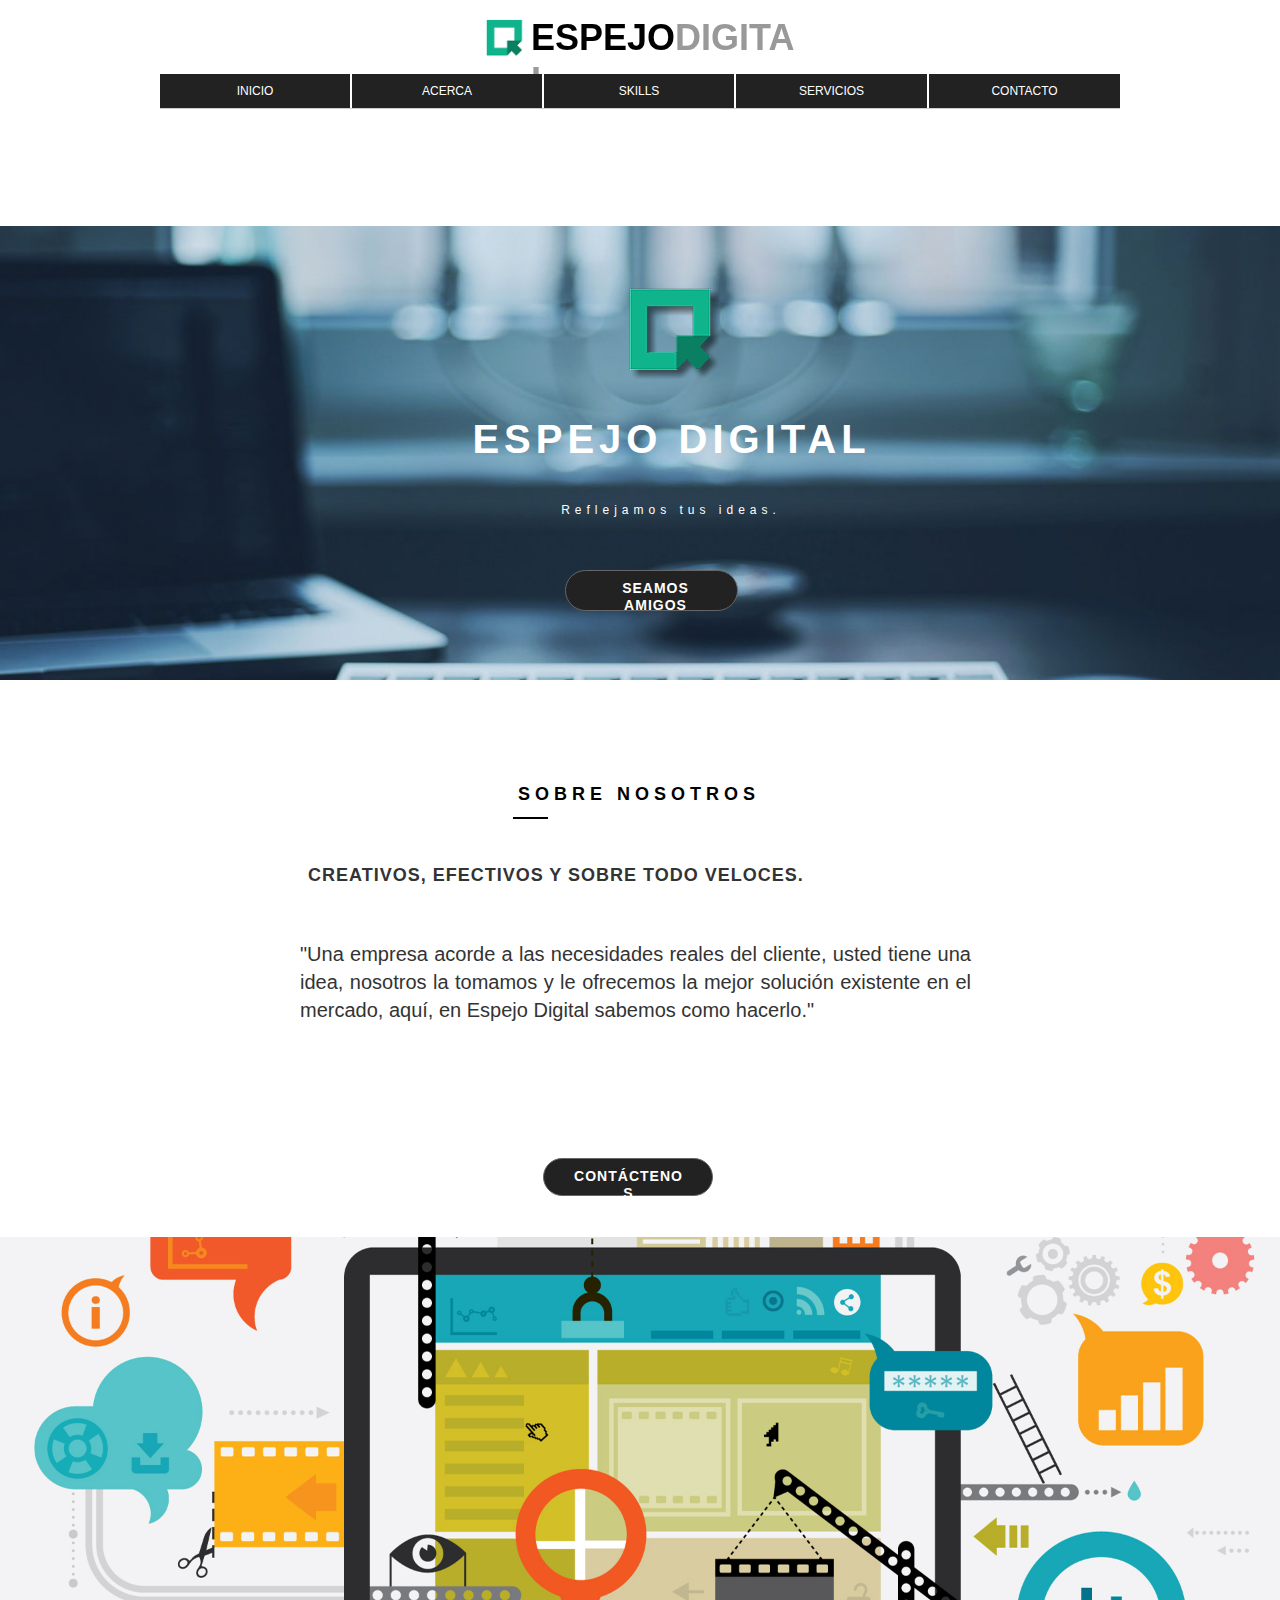
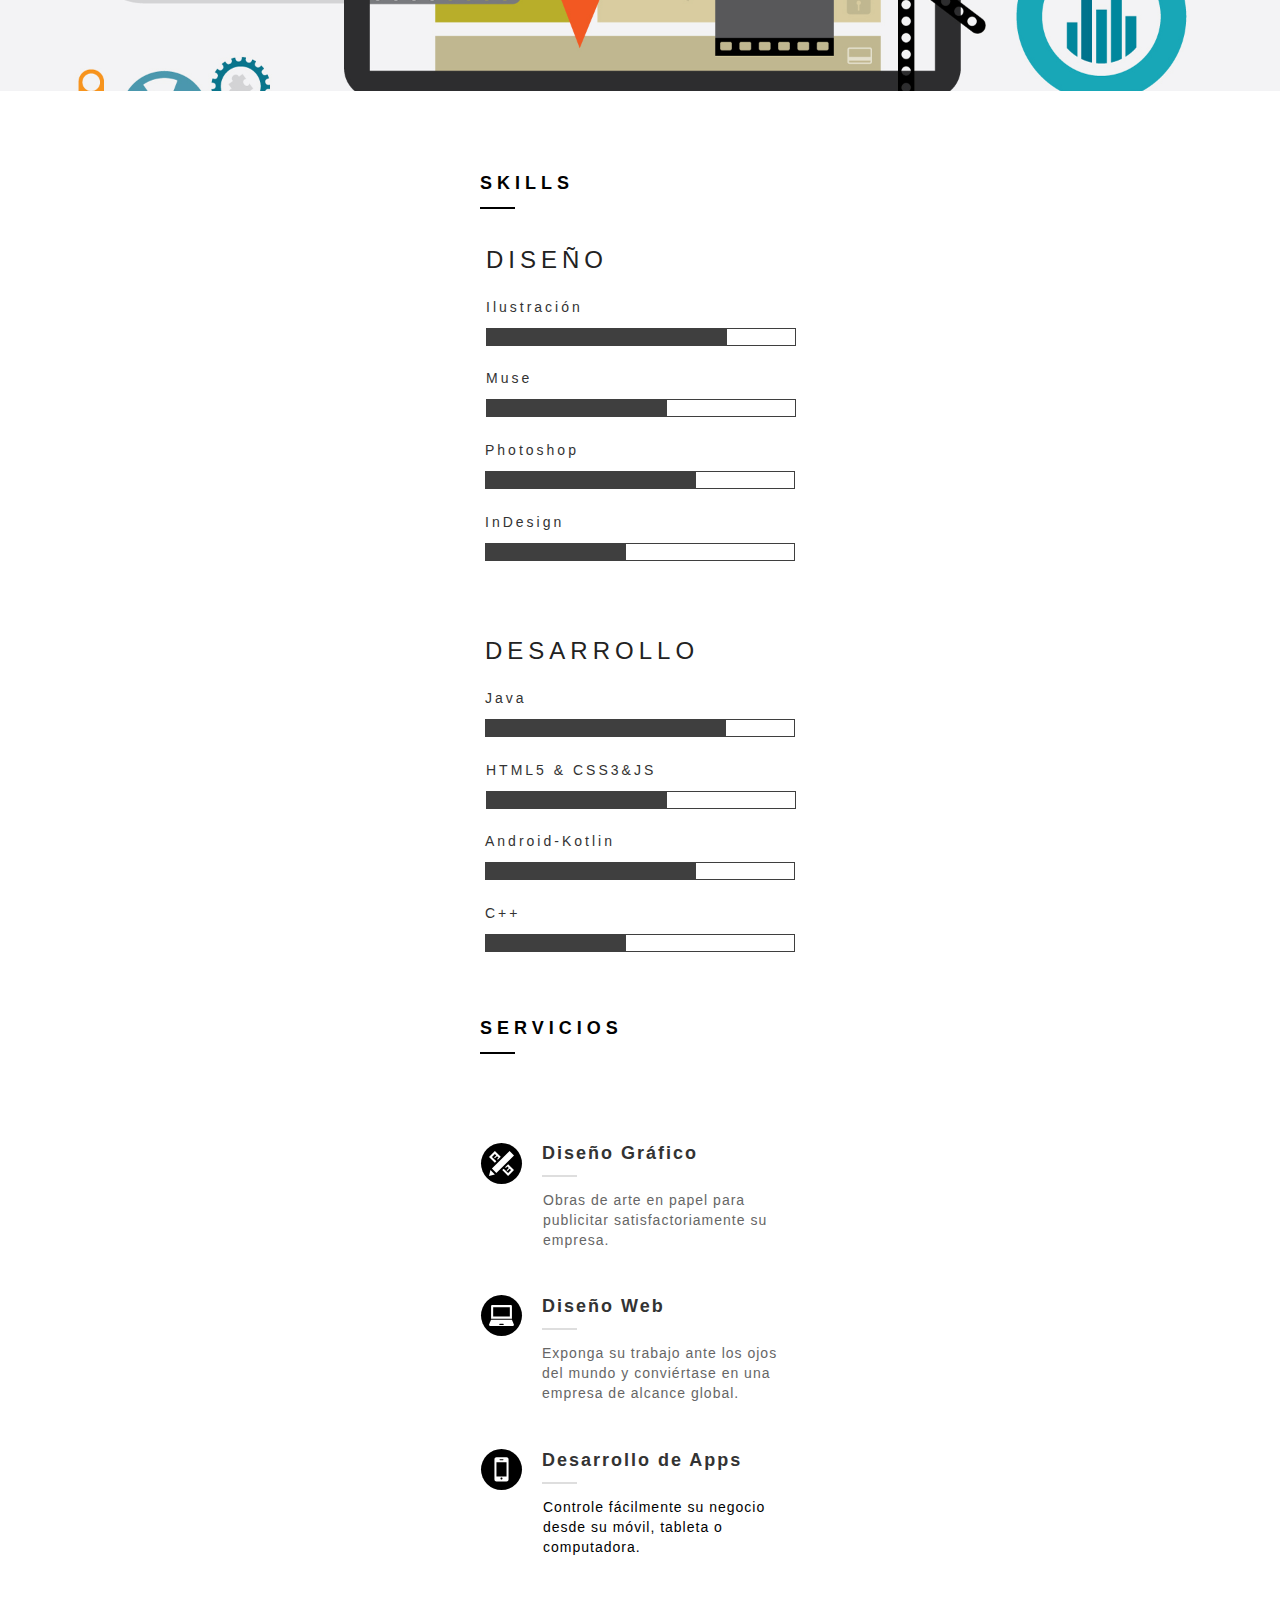
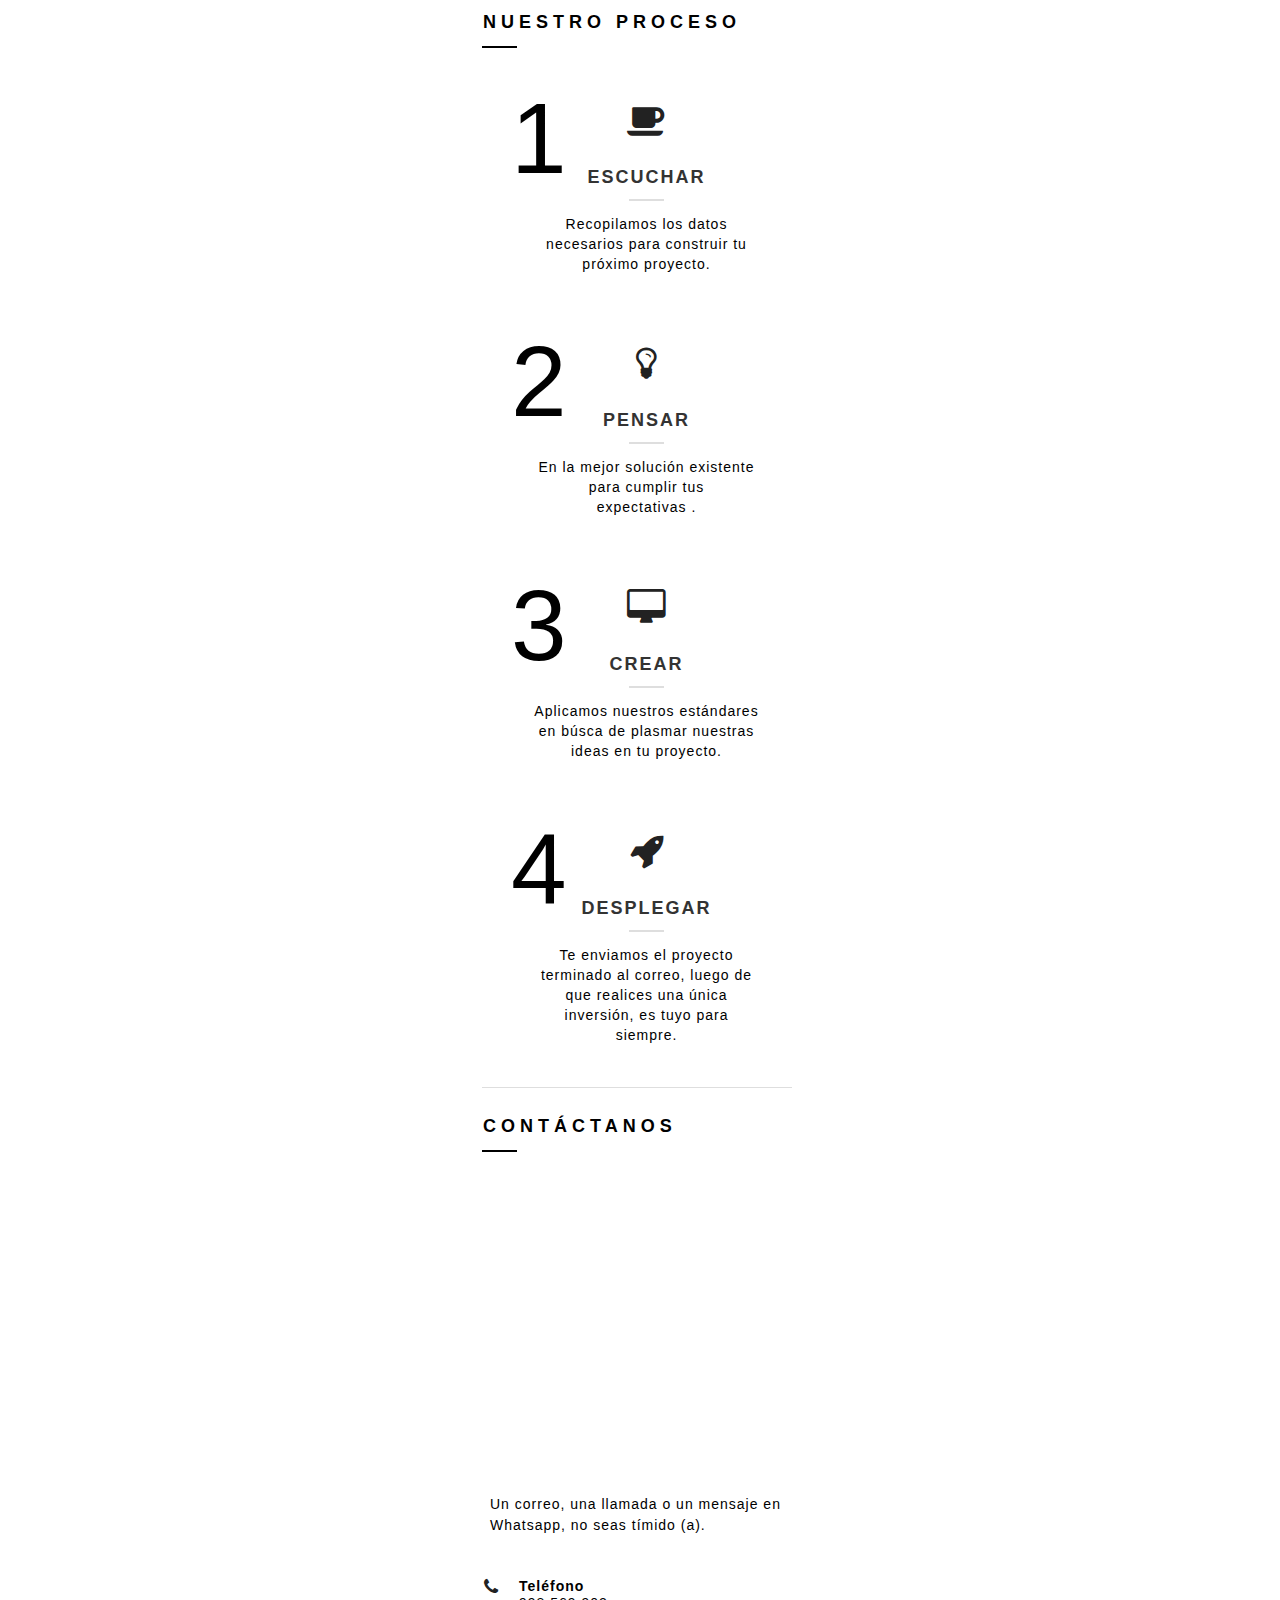
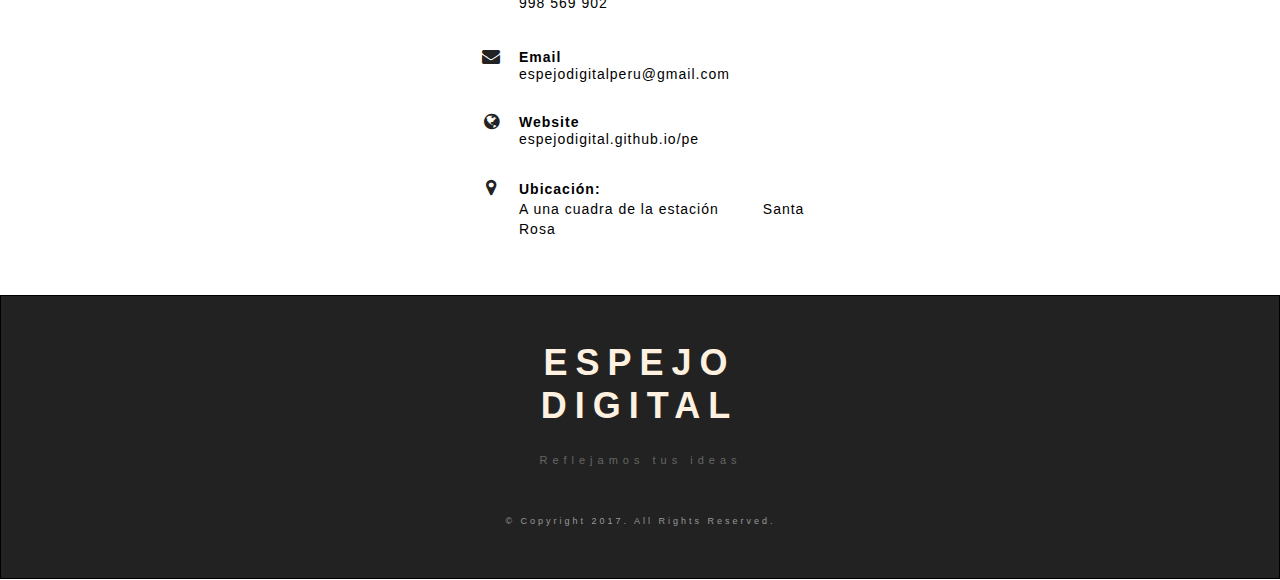
<file: index.html>
<!DOCTYPE html>
<html class="nojs html css_verticalspacer" lang="es-ES">
 <head>

  <meta http-equiv="Content-type" content="text/html;charset=UTF-8"/>
  <meta name="generator" content="2018.0.0.379"/>
  
  <script type="text/javascript">
   // Redirect to phone/tablet as necessary
(function(a,b,c){var d=function(){if(navigator.maxTouchPoints>1)return!0;if(window.matchMedia&&window.matchMedia("(-moz-touch-enabled)").matches)return!0;for(var a=["Webkit","Moz","O","ms","Khtml"],b=0,c=a.length;b<c;b++){var f=a[b]+"MaxTouchPoints";if(f in navigator&&navigator[f])return!0}try{return document.createEvent("TouchEvent"),!0}catch(d){}return!1}(),g=function(a){a+="=";for(var b=document.cookie.split(";"),c=0;c<b.length;c++){for(var f=b[c];f.charAt(0)==" ";)f=f.substring(1,f.length);if(f.indexOf(a)==
0)return f.substring(a.length,f.length)}return null};if(g("inbrowserediting")!="true"){var f,g=g("devicelock");g=="phone"&&c?f=c:g=="tablet"&&b&&(f=b);if(g!=a&&!f)if(window.matchMedia)window.matchMedia("(max-device-width: 415px)").matches&&c?f=c:window.matchMedia("(max-device-width: 960px)").matches&&b&&d&&(f=b);else{var a=Math.min(screen.width,screen.height)/(window.devicePixelRatio||1),g=window.screen.systemXDPI||0,i=window.screen.systemYDPI||0,g=g>0&&i>0?Math.min(screen.width/g,screen.height/i):
0;(a<=370||g!=0&&g<=3)&&c?f=c:a<=960&&b&&d&&(f=b)}if(f)document.location=f+(document.location.search||"")+(document.location.hash||""),document.write('<style type="text/css">body {visibility:hidden}</style>')}})("desktop","","phone/index.html");

// Update the 'nojs'/'js' class on the html node
document.documentElement.className = document.documentElement.className.replace(/\bnojs\b/g, 'js');

// Check that all required assets are uploaded and up-to-date
if(typeof Muse == "undefined") window.Muse = {}; window.Muse.assets = {"required":["museutils.js", "museconfig.js", "jquery.musepolyfill.bgsize.js", "jquery.watch.js", "jquery.musemenu.js", "jquery.scrolleffects.js", "require.js", "index.css"], "outOfDate":[]};
</script>
  
  <link media="only screen and (max-width: 370px)" rel="alternate" href="http://pe.com/phone/index.html"/>
  <title>Home</title>
  <!-- CSS -->
  <link rel="stylesheet" type="text/css" href="css/site_global.css?crc=444006867"/>
  <link rel="stylesheet" type="text/css" href="css/master_a-master.css?crc=446873449"/>
  <link rel="stylesheet" type="text/css" href="css/index.css?crc=277984232" id="pagesheet"/>
  <!-- IE-only CSS -->
  <!--[if lt IE 9]>
  <link rel="stylesheet" type="text/css" href="css/iefonts_index.css?crc=414561897"/>
  <![endif]-->
  <!-- Other scripts -->
  <script type="text/javascript">
   var __adobewebfontsappname__ = "muse";
</script>
  <!-- JS includes -->
  <script src="https://webfonts.creativecloud.com/muli:n4:all;raleway:n7,n4,n3,n6,n5:all.js" type="text/javascript"></script>
  <!--[if lt IE 9]>
  <script src="scripts/html5shiv.js?crc=4241844378" type="text/javascript"></script>
  <![endif]-->
    <!--custom head HTML-->
  <link rel="stylesheet" href="//maxcdn.bootstrapcdn.com/font-awesome/4.3.0/css/font-awesome.min.css">
 </head>
 <body>

  <div class="clearfix" id="page"><!-- group -->
   <div class="clearfix grpelem" id="phome"><!-- column -->
    <a class="anchor_item colelem" id="home"></a>
    <div class="browser_width colelem" id="u8703-bw">
     <div class="museBGSize" id="u8703"><!-- column -->
      <div class="clearfix" id="u8703_align_to_page">
       <img class="colelem" id="u8201" alt="" width="96" height="93" src="images/nuevo%201-u8201.png?crc=4083285861"/><!-- rasterized frame -->
       <div class="clearfix colelem" id="u8972-4"><!-- content -->
        <p>ESPEJO DIGITAL</p>
       </div>
       <div class="clearfix colelem" id="u8203-5"><!-- content -->
        <p><span id="u8203">Reflejamos tus ideas</span>.</p>
       </div>
       <a class="nonblock nontext Button anim_swing rounded-corners clearfix colelem" id="buttonu8199" href="index.html#contact"><!-- container box --><div class="clearfix grpelem" id="u8200-4"><!-- content --><p>SEAMOS AMIGOS</p></div></a>
      </div>
     </div>
    </div>
    <a class="anchor_item colelem" id="about"></a>
    <div class="clearfix colelem" id="u8194-4"><!-- content -->
     <p>SOBRE NOSOTROS</p>
    </div>
    <div class="colelem" id="u8195"><!-- simple frame --></div>
    <div class="clearfix colelem" id="u8232-4"><!-- content -->
     <p>CREATIVOS, EFECTIVOS Y SOBRE TODO VELOCES.</p>
    </div>
    <div class="clearfix colelem" id="u8233-4"><!-- content -->
     <p>&quot;Una empresa acorde a las necesidades reales del cliente, usted tiene una idea, nosotros la tomamos y le ofrecemos la mejor solución existente en el mercado, aquí, en Espejo Digital sabemos como hacerlo.&quot;</p>
    </div>
    <a class="nonblock nontext Button anim_swing rounded-corners clearfix colelem" id="buttonu8234" href="index.html#contact"><!-- container box --><div class="clearfix grpelem" id="u8235-4"><!-- content --><p>CONTÁCTENOS</p></div></a>
    <div class="browser_width colelem" id="u8236-bw">
     <div class="museBGSize" id="u8236"><!-- simple frame --></div>
    </div>
    <a class="anchor_item colelem" id="skills"></a>
    <div class="clearfix colelem" id="u8237-4"><!-- content -->
     <p>SKILLS</p>
    </div>
    <div class="colelem" id="u8238"><!-- simple frame --></div>
    <div class="clearfix colelem" id="u8259-4"><!-- content -->
     <p>DISEÑO</p>
    </div>
    <div class="clearfix colelem" id="u8260"><!-- column -->
     <div class="clearfix colelem" id="u8263-4"><!-- content -->
      <p>Ilustración</p>
     </div>
     <div class="clearfix colelem" id="pu8261"><!-- group -->
      <div class="grpelem" id="u8261"><!-- simple frame --></div>
      <div class="grpelem" id="u8262"><!-- simple frame --></div>
     </div>
    </div>
    <div class="clearfix colelem" id="u8264"><!-- column -->
     <div class="clearfix colelem" id="u8265-4"><!-- content -->
      <p>Muse</p>
     </div>
     <div class="clearfix colelem" id="u8267"><!-- group -->
      <div class="grpelem" id="u8266"><!-- simple frame --></div>
     </div>
    </div>
    <div class="clearfix colelem" id="u8268"><!-- column -->
     <div class="clearfix colelem" id="u8271-4"><!-- content -->
      <p>Photoshop</p>
     </div>
     <div class="clearfix colelem" id="u8270"><!-- group -->
      <div class="grpelem" id="u8269"><!-- simple frame --></div>
     </div>
    </div>
    <div class="clearfix colelem" id="u8272"><!-- column -->
     <div class="clearfix colelem" id="u8274-4"><!-- content -->
      <p>InDesign</p>
     </div>
     <div class="clearfix colelem" id="u8273"><!-- group -->
      <div class="grpelem" id="u8275"><!-- simple frame --></div>
     </div>
    </div>
    <div class="clearfix colelem" id="u8276-4"><!-- content -->
     <p>DESARROLLO</p>
    </div>
    <div class="clearfix colelem" id="u8277"><!-- column -->
     <div class="clearfix colelem" id="u8279-4"><!-- content -->
      <p>Java</p>
     </div>
     <div class="clearfix colelem" id="u8278"><!-- group -->
      <div class="grpelem" id="u8280"><!-- simple frame --></div>
     </div>
    </div>
    <div class="clearfix colelem" id="u8281"><!-- column -->
     <div class="clearfix colelem" id="u8282-4"><!-- content -->
      <p>HTML5 &amp; CSS3&amp;JS</p>
     </div>
     <div class="clearfix colelem" id="u8284"><!-- group -->
      <div class="grpelem" id="u8283"><!-- simple frame --></div>
     </div>
    </div>
    <div class="clearfix colelem" id="u8285"><!-- column -->
     <div class="clearfix colelem" id="u8288-4"><!-- content -->
      <p>Android-Kotlin</p>
     </div>
     <div class="clearfix colelem" id="u8286"><!-- group -->
      <div class="grpelem" id="u8287"><!-- simple frame --></div>
     </div>
    </div>
    <div class="clearfix colelem" id="u8289"><!-- column -->
     <div class="clearfix colelem" id="u8290-4"><!-- content -->
      <p>C++</p>
     </div>
     <div class="clearfix colelem" id="u8292"><!-- group -->
      <div class="grpelem" id="u8291"><!-- simple frame --></div>
     </div>
    </div>
    <a class="anchor_item colelem" id="servicios"></a>
    <div class="clearfix colelem" id="u8308-4"><!-- content -->
     <p>SERVICIOS</p>
    </div>
    <div class="colelem" id="u8309"><!-- simple frame --></div>
    <div class="clearfix colelem" id="pu9347"><!-- group -->
     <div class="rounded-corners clearfix grpelem" id="u9347"><!-- group -->
      <div class="clip_frame grpelem" id="u9337"><!-- svg -->
       <img class="svg" id="u9333" src="images/iconmonstr-ruler-30.svg?crc=120187532" width="25" height="25" alt="" data-mu-svgfallback="images/iconmonstr-ruler-30_poster_.png?crc=255942164"/>
      </div>
     </div>
     <div class="clearfix grpelem" id="u8293"><!-- column -->
      <div class="clearfix colelem" id="u8296-4"><!-- content -->
       <p>Diseño Gráfico</p>
      </div>
      <div class="colelem" id="u8297"><!-- simple frame --></div>
      <div class="clearfix colelem" id="u8295-4"><!-- content -->
       <p>Obras de arte en papel para publicitar satisfactoriamente su empresa.</p>
      </div>
     </div>
    </div>
    <div class="clearfix colelem" id="pu9350"><!-- group -->
     <div class="rounded-corners clearfix grpelem" id="u9350"><!-- group -->
      <div class="clip_frame grpelem" id="u9353"><!-- svg -->
       <img class="svg" id="u9354" src="images/iconmonstr-laptop-4.svg?crc=4190909500" width="25" height="25" alt="" data-mu-svgfallback="images/iconmonstr-laptop-4_poster_.png?crc=1532556"/>
      </div>
     </div>
     <div class="clearfix grpelem" id="u8298"><!-- column -->
      <div class="clearfix colelem" id="u8299-4"><!-- content -->
       <p>Diseño Web</p>
      </div>
      <div class="colelem" id="u8301"><!-- simple frame --></div>
      <div class="clearfix colelem" id="u8300-4"><!-- content -->
       <p>Exponga su trabajo ante los ojos del mundo y conviértase en una empresa de alcance global.</p>
      </div>
     </div>
    </div>
    <div class="clearfix colelem" id="pu9362"><!-- group -->
     <div class="rounded-corners clearfix grpelem" id="u9362"><!-- group -->
      <div class="clip_frame grpelem" id="u9365"><!-- svg -->
       <img class="svg" id="u9366" src="images/iconmonstr-smartphone-3.svg?crc=22780690" width="25" height="25" alt="" data-mu-svgfallback="images/iconmonstr-smartphone-3_poster_.png?crc=4257883468"/>
      </div>
     </div>
     <div class="clearfix grpelem" id="u8303"><!-- column -->
      <div class="clearfix colelem" id="u8304-4"><!-- content -->
       <p>Desarrollo de Apps</p>
      </div>
      <div class="colelem" id="u8306"><!-- simple frame --></div>
      <div class="clearfix colelem" id="u8307-4"><!-- content -->
       <p>Controle fácilmente su negocio desde su móvil, tableta o computadora.</p>
      </div>
     </div>
    </div>
    <div class="clearfix colelem" id="u8334-4"><!-- content -->
     <p>NUESTRO PROCESO</p>
    </div>
    <div class="colelem" id="u8335"><!-- simple frame --></div>
    <div class="clearfix colelem" id="pu8310"><!-- group -->
     <div class="clearfix grpelem" id="u8310"><!-- column -->
      <div class="rounded-corners colelem" id="u8313"><!-- custom html -->
       <i class="fa fa-coffee"></i>
      </div>
      <div class="clearfix colelem" id="u8311-4"><!-- content -->
       <p>ESCUCHAR</p>
      </div>
      <div class="colelem" id="u8314"><!-- simple frame --></div>
      <div class="clearfix colelem" id="u8312-4"><!-- content -->
       <p>Recopilamos los datos necesarios para construir tu próximo proyecto.</p>
      </div>
     </div>
     <div class="clearfix grpelem" id="u8330-4"><!-- content -->
      <p>1</p>
     </div>
    </div>
    <div class="clearfix colelem" id="pu8315"><!-- group -->
     <div class="clearfix grpelem" id="u8315"><!-- column -->
      <div class="rounded-corners colelem" id="u8316"><!-- custom html -->
       <i class="fa fa-lightbulb-o"></i>
      </div>
      <div class="clearfix colelem" id="u8317-4"><!-- content -->
       <p>PENSAR</p>
      </div>
      <div class="colelem" id="u8318"><!-- simple frame --></div>
      <div class="clearfix colelem" id="u8319-6"><!-- content -->
       <p>En la mejor solución existente para cumplir tus</p>
       <p>expectativas .</p>
      </div>
     </div>
     <div class="clearfix grpelem" id="u8331-4"><!-- content -->
      <p>2</p>
     </div>
    </div>
    <div class="clearfix colelem" id="pu8320"><!-- group -->
     <div class="clearfix grpelem" id="u8320"><!-- column -->
      <div class="rounded-corners colelem" id="u8322"><!-- custom html -->
       <i class="fa fa-desktop"></i>
      </div>
      <div class="clearfix colelem" id="u8324-4"><!-- content -->
       <p>CREAR</p>
      </div>
      <div class="colelem" id="u8323"><!-- simple frame --></div>
      <div class="clearfix colelem" id="u8321-4"><!-- content -->
       <p>Aplicamos nuestros estándares en búsca de plasmar nuestras ideas en tu proyecto.</p>
      </div>
     </div>
     <div class="clearfix grpelem" id="u8332-4"><!-- content -->
      <p>3</p>
     </div>
    </div>
    <div class="clearfix colelem" id="pu8325"><!-- group -->
     <div class="clearfix grpelem" id="u8325"><!-- column -->
      <div class="rounded-corners colelem" id="u8326"><!-- custom html -->
       <i class="fa fa-rocket"></i>
      </div>
      <div class="clearfix colelem" id="u8327-4"><!-- content -->
       <p>DESPLEGAR</p>
      </div>
      <div class="colelem" id="u8329"><!-- simple frame --></div>
      <div class="clearfix colelem" id="u8328-6"><!-- content -->
       <p>Te enviamos el proyecto terminado al correo, luego de que realices una única inversión, es tuyo para</p>
       <p>siempre.</p>
      </div>
     </div>
     <div class="clearfix grpelem" id="u8333-4"><!-- content -->
      <p>4</p>
     </div>
    </div>
    <a class="anchor_item colelem" id="contact"></a>
    <div class="colelem" id="u8336"><!-- simple frame --></div>
    <div class="clearfix colelem" id="u8337-4"><!-- content -->
     <p>CONTÁCTANOS</p>
    </div>
    <div class="colelem" id="u8338"><!-- simple frame --></div>
    <div class="browser_width colelem" id="u8348-bw">
     <div class="size_browser_width" id="u8348"><!-- custom html -->
      
<iframe class="actAsDiv" style="width:100%;height:100%;" frameborder="0" scrolling="no" marginheight="0" marginwidth="0" src="https://maps.google.com/maps?f=q&amp;source=s_q&amp;q=Estacion%20Santa%20Rosa&amp;aq=0&amp;ie=UTF8&amp;t=m&amp;z=12&amp;iwloc=A&amp;output=embed"></iframe>

     </div>
    </div>
    <div class="clearfix colelem" id="u8339-4"><!-- content -->
     <p>Un correo, una llamada o un mensaje en Whatsapp, no seas tímido (a).</p>
    </div>
    <div class="clearfix colelem" id="pu8341"><!-- group -->
     <div class="grpelem" id="u8341"><!-- custom html -->
      <i class="fa fa-phone"></i>
     </div>
     <div class="clearfix grpelem" id="u8340-6"><!-- content -->
      <p><span id="u8340">Teléfono</span></p>
      <p>998 569 902</p>
     </div>
    </div>
    <div class="clearfix colelem" id="pu8343"><!-- group -->
     <div class="grpelem" id="u8343"><!-- custom html -->
      <i class="fa fa-envelope"></i>
     </div>
     <div class="clearfix grpelem" id="u8342-6"><!-- content -->
      <p><span id="u8342">Email</span></p>
      <p>espejodigitalperu@gmail.com</p>
     </div>
    </div>
    <div class="clearfix colelem" id="pu8345"><!-- group -->
     <div class="grpelem" id="u8345"><!-- custom html -->
      <i class="fa fa-globe"></i>
     </div>
     <div class="clearfix grpelem" id="u8344-6"><!-- content -->
      <p><span id="u8344">Website</span></p>
      <p>espejodigital.github.io/pe</p>
     </div>
    </div>
    <div class="clearfix colelem" id="pu8347"><!-- group -->
     <div class="grpelem" id="u8347"><!-- custom html -->
      <i class="fa fa-map-marker"></i>
     </div>
     <div class="clearfix grpelem" id="u8346-7"><!-- content -->
      <p><span id="u8346">Ubicación:</span></p>
      <p>A una cuadra de la estación&nbsp;&nbsp;&nbsp;&nbsp;&nbsp;&nbsp;&nbsp;&nbsp; Santa Rosa</p>
      <p>&nbsp;</p>
     </div>
    </div>
   </div>
   <div class="clearfix grpelem" id="pu8559"><!-- group -->
    <div id="u8559"><!-- simple frame --></div>
    <div class="clearfix" id="u8560-5"><!-- content -->
     <p>ESPEJO<span id="u8560-2">DIGITAL</span></p>
    </div>
    <div class="clip_frame mse_pre_init" id="u8597"><!-- image -->
     <img class="block" id="u8597_img" src="images/nuevo%201.png?crc=3927668688" alt="" width="39" height="38"/>
    </div>
    <nav class="MenuBar clearfix mse_pre_init" id="menuu8977"><!-- horizontal box -->
     <div class="MenuItemContainer clearfix grpelem" id="u8978"><!-- vertical box -->
      <a class="nonblock nontext MenuItem MenuItemWithSubMenu anim_swing clearfix colelem" id="u8979" href="index.html#home"><!-- horizontal box --><div class="MenuItemLabel NoWrap clearfix grpelem" id="u8982-4"><!-- content --><p>INICIO</p></div></a>
     </div>
     <div class="MenuItemContainer clearfix grpelem" id="u8992"><!-- vertical box -->
      <a class="nonblock nontext MenuItem MenuItemWithSubMenu anim_swing clearfix colelem" id="u8993" href="index.html#about"><!-- horizontal box --><div class="MenuItemLabel NoWrap clearfix grpelem" id="u8994-4"><!-- content --><p>ACERCA</p></div></a>
     </div>
     <div class="MenuItemContainer clearfix grpelem" id="u8999"><!-- vertical box -->
      <a class="nonblock nontext MenuItem MenuItemWithSubMenu anim_swing clearfix colelem" id="u9002" href="index.html#skills"><!-- horizontal box --><div class="MenuItemLabel NoWrap clearfix grpelem" id="u9003-4"><!-- content --><p>SKILLS</p></div></a>
     </div>
     <div class="MenuItemContainer clearfix grpelem" id="u8985"><!-- vertical box -->
      <a class="nonblock nontext MenuItem MenuItemWithSubMenu anim_swing clearfix colelem" id="u8988" href="index.html#servicios"><!-- horizontal box --><div class="MenuItemLabel NoWrap clearfix grpelem" id="u8989-4"><!-- content --><p>SERVICIOS</p></div></a>
     </div>
     <div class="MenuItemContainer clearfix grpelem" id="u9006"><!-- vertical box -->
      <a class="nonblock nontext MenuItem MenuItemWithSubMenu anim_swing clearfix colelem" id="u9007" href="index.html#contact"><!-- horizontal box --><div class="MenuItemLabel NoWrap clearfix grpelem" id="u9010-4"><!-- content --><p>CONTACTO</p></div></a>
     </div>
    </nav>
   </div>
   <div class="verticalspacer" data-offset-top="5059" data-content-above-spacer="5059" data-content-below-spacer="287"></div>
   <div class="browser_width grpelem" id="u8680-bw">
    <div id="u8680"><!-- column -->
     <div class="clearfix" id="u8680_align_to_page">
      <div class="clearfix colelem" id="u8681-6"><!-- content -->
       <p>ESPEJO</p>
       <p>DIGITAL</p>
      </div>
      <div class="clearfix colelem" id="u8682-4"><!-- content -->
       <p>Reflejamos tus ideas</p>
      </div>
      <div class="clearfix colelem" id="u8683-4"><!-- content -->
       <p>© Copyright 2017. All Rights Reserved.</p>
      </div>
     </div>
    </div>
   </div>
  </div>
  <!-- Other scripts -->
  <script type="text/javascript">
   // Decide weather to suppress missing file error or not based on preference setting
var suppressMissingFileError = false
</script>
  <script type="text/javascript">
   window.Muse.assets.check=function(d){if(!window.Muse.assets.checked){window.Muse.assets.checked=!0;var b={},c=function(a,b){if(window.getComputedStyle){var c=window.getComputedStyle(a,null);return c&&c.getPropertyValue(b)||c&&c[b]||""}if(document.documentElement.currentStyle)return(c=a.currentStyle)&&c[b]||a.style&&a.style[b]||"";return""},a=function(a){if(a.match(/^rgb/))return a=a.replace(/\s+/g,"").match(/([\d\,]+)/gi)[0].split(","),(parseInt(a[0])<<16)+(parseInt(a[1])<<8)+parseInt(a[2]);if(a.match(/^\#/))return parseInt(a.substr(1),
16);return 0},g=function(g){for(var f=document.getElementsByTagName("link"),h=0;h<f.length;h++)if("text/css"==f[h].type){var i=(f[h].href||"").match(/\/?css\/([\w\-]+\.css)\?crc=(\d+)/);if(!i||!i[1]||!i[2])break;b[i[1]]=i[2]}f=document.createElement("div");f.className="version";f.style.cssText="display:none; width:1px; height:1px;";document.getElementsByTagName("body")[0].appendChild(f);for(h=0;h<Muse.assets.required.length;){var i=Muse.assets.required[h],l=i.match(/([\w\-\.]+)\.(\w+)$/),k=l&&l[1]?
l[1]:null,l=l&&l[2]?l[2]:null;switch(l.toLowerCase()){case "css":k=k.replace(/\W/gi,"_").replace(/^([^a-z])/gi,"_$1");f.className+=" "+k;k=a(c(f,"color"));l=a(c(f,"backgroundColor"));k!=0||l!=0?(Muse.assets.required.splice(h,1),"undefined"!=typeof b[i]&&(k!=b[i]>>>24||l!=(b[i]&16777215))&&Muse.assets.outOfDate.push(i)):h++;f.className="version";break;case "js":h++;break;default:throw Error("Unsupported file type: "+l);}}d?d().jquery!="1.8.3"&&Muse.assets.outOfDate.push("jquery-1.8.3.min.js"):Muse.assets.required.push("jquery-1.8.3.min.js");
f.parentNode.removeChild(f);if(Muse.assets.outOfDate.length||Muse.assets.required.length)f="Puede que determinados archivos falten en el servidor o sean incorrectos. Limpie la cache del navegador e inténtelo de nuevo. Si el problema persiste, póngase en contacto con el administrador del sitio web.",g&&Muse.assets.outOfDate.length&&(f+="\nOut of date: "+Muse.assets.outOfDate.join(",")),g&&Muse.assets.required.length&&(f+="\nMissing: "+Muse.assets.required.join(",")),suppressMissingFileError?(f+="\nUse SuppressMissingFileError key in AppPrefs.xml to show missing file error pop up.",console.log(f)):alert(f)};location&&location.search&&location.search.match&&location.search.match(/muse_debug/gi)?
setTimeout(function(){g(!0)},5E3):g()}};
var muse_init=function(){require.config({baseUrl:""});require(["jquery","museutils","whatinput","jquery.musepolyfill.bgsize","jquery.watch","jquery.musemenu","jquery.scrolleffects"],function(d){var $ = d;$(document).ready(function(){try{
window.Muse.assets.check($);/* body */
Muse.Utils.transformMarkupToFixBrowserProblemsPreInit();/* body */
Muse.Utils.prepHyperlinks(true);/* body */
Muse.Utils.resizeHeight('.browser_width');/* resize height */
Muse.Utils.requestAnimationFrame(function() { $('body').addClass('initialized'); });/* mark body as initialized */
Muse.Utils.makeButtonsVisibleAfterSettingMinWidth();/* body */
Muse.Utils.initWidget('.MenuBar', ['#bp_infinity'], function(elem) { return $(elem).museMenu(); });/* unifiedNavBar */
Muse.Utils.fullPage('#page');/* 100% height page */
$('#u8597').registerPositionScrollEffect([{"speed":[0,0],"in":[-Infinity,1.05]},{"speed":[0,0],"in":[1.05,Infinity]}]);/* scroll effect */
$('#menuu8977').registerPositionScrollEffect([{"speed":[1,0],"in":[-Infinity,-3.55]},{"speed":[0,0],"in":[-3.55,Infinity]}]);/* scroll effect */
Muse.Utils.showWidgetsWhenReady();/* body */
Muse.Utils.transformMarkupToFixBrowserProblems();/* body */
}catch(b){if(b&&"function"==typeof b.notify?b.notify():Muse.Assert.fail("Error calling selector function: "+b),false)throw b;}})})};

</script>
  <!-- RequireJS script -->
  <script src="scripts/require.js?crc=4157109226" type="text/javascript" async data-main="scripts/museconfig.js?crc=380897831" onload="if (requirejs) requirejs.onError = function(requireType, requireModule) { if (requireType && requireType.toString && requireType.toString().indexOf && 0 <= requireType.toString().indexOf('#scripterror')) window.Muse.assets.check(); }" onerror="window.Muse.assets.check();"></script>
   </body>
</html>
</file>
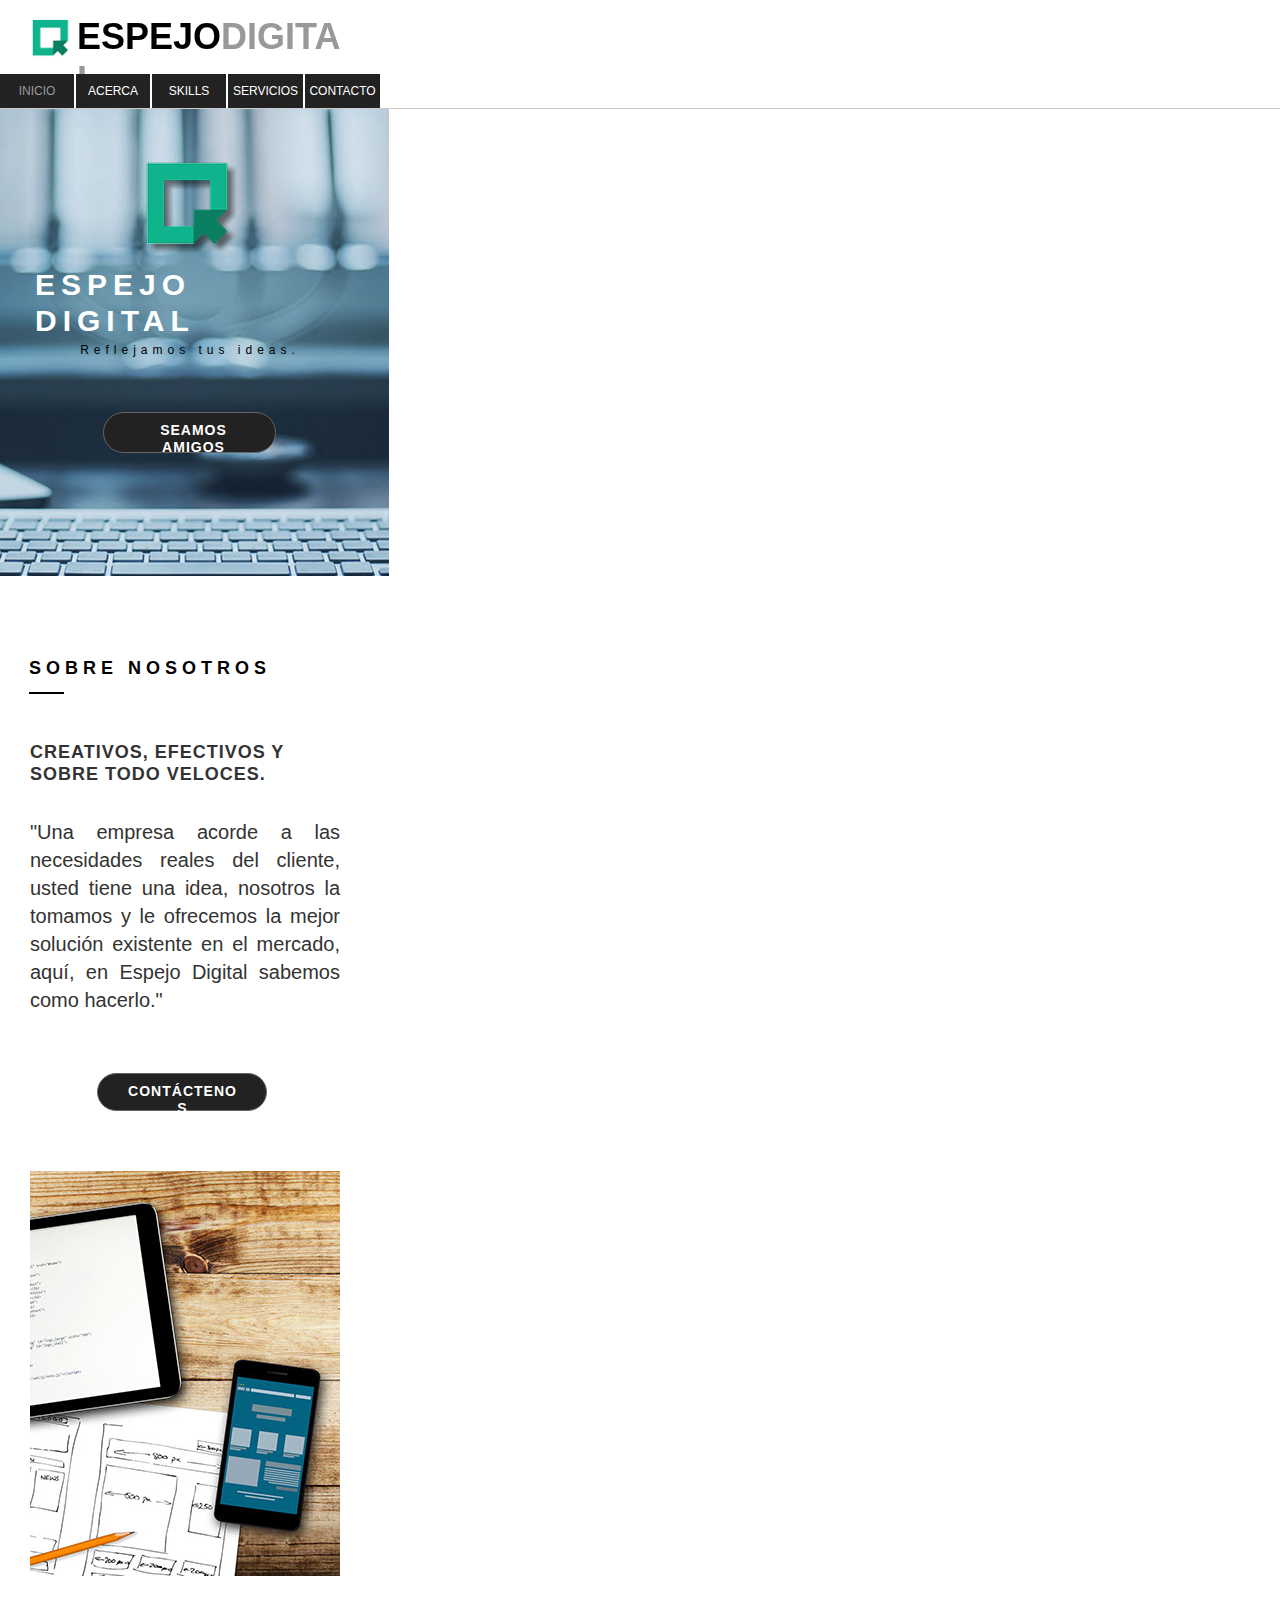
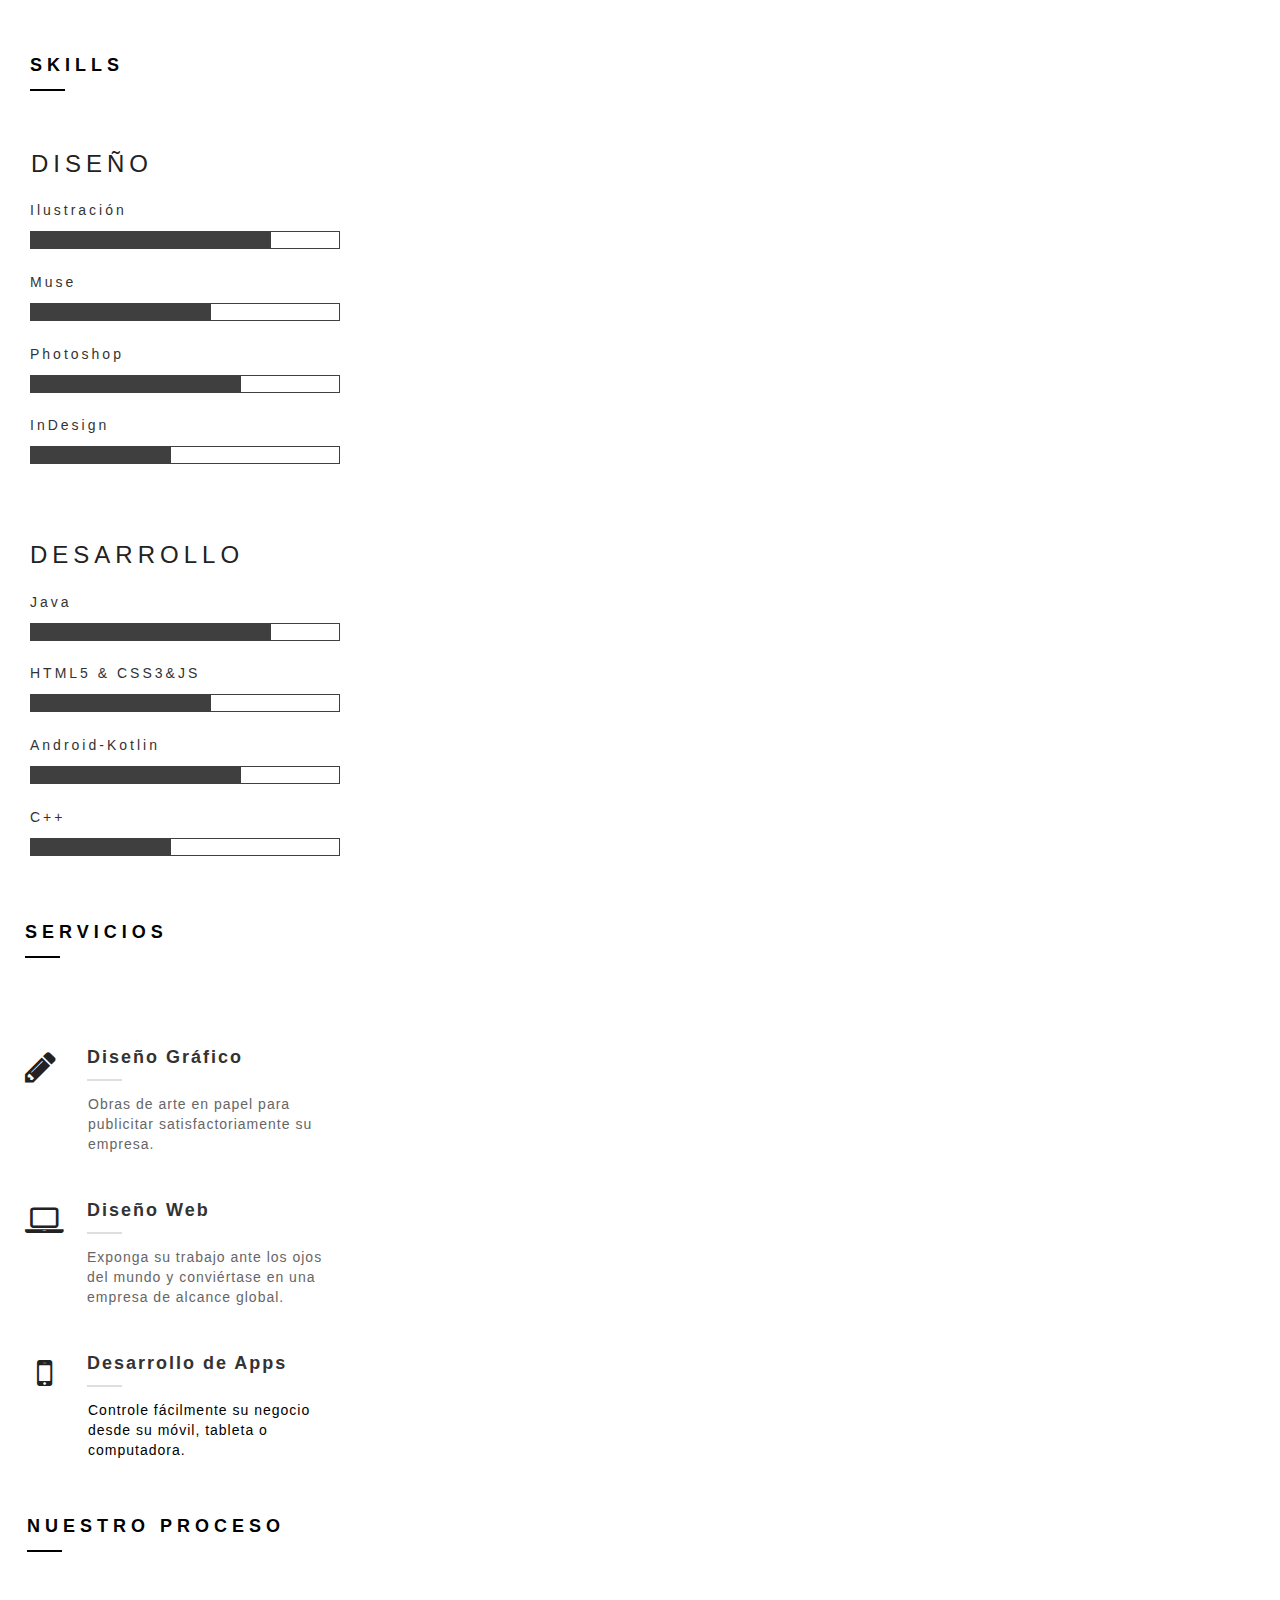
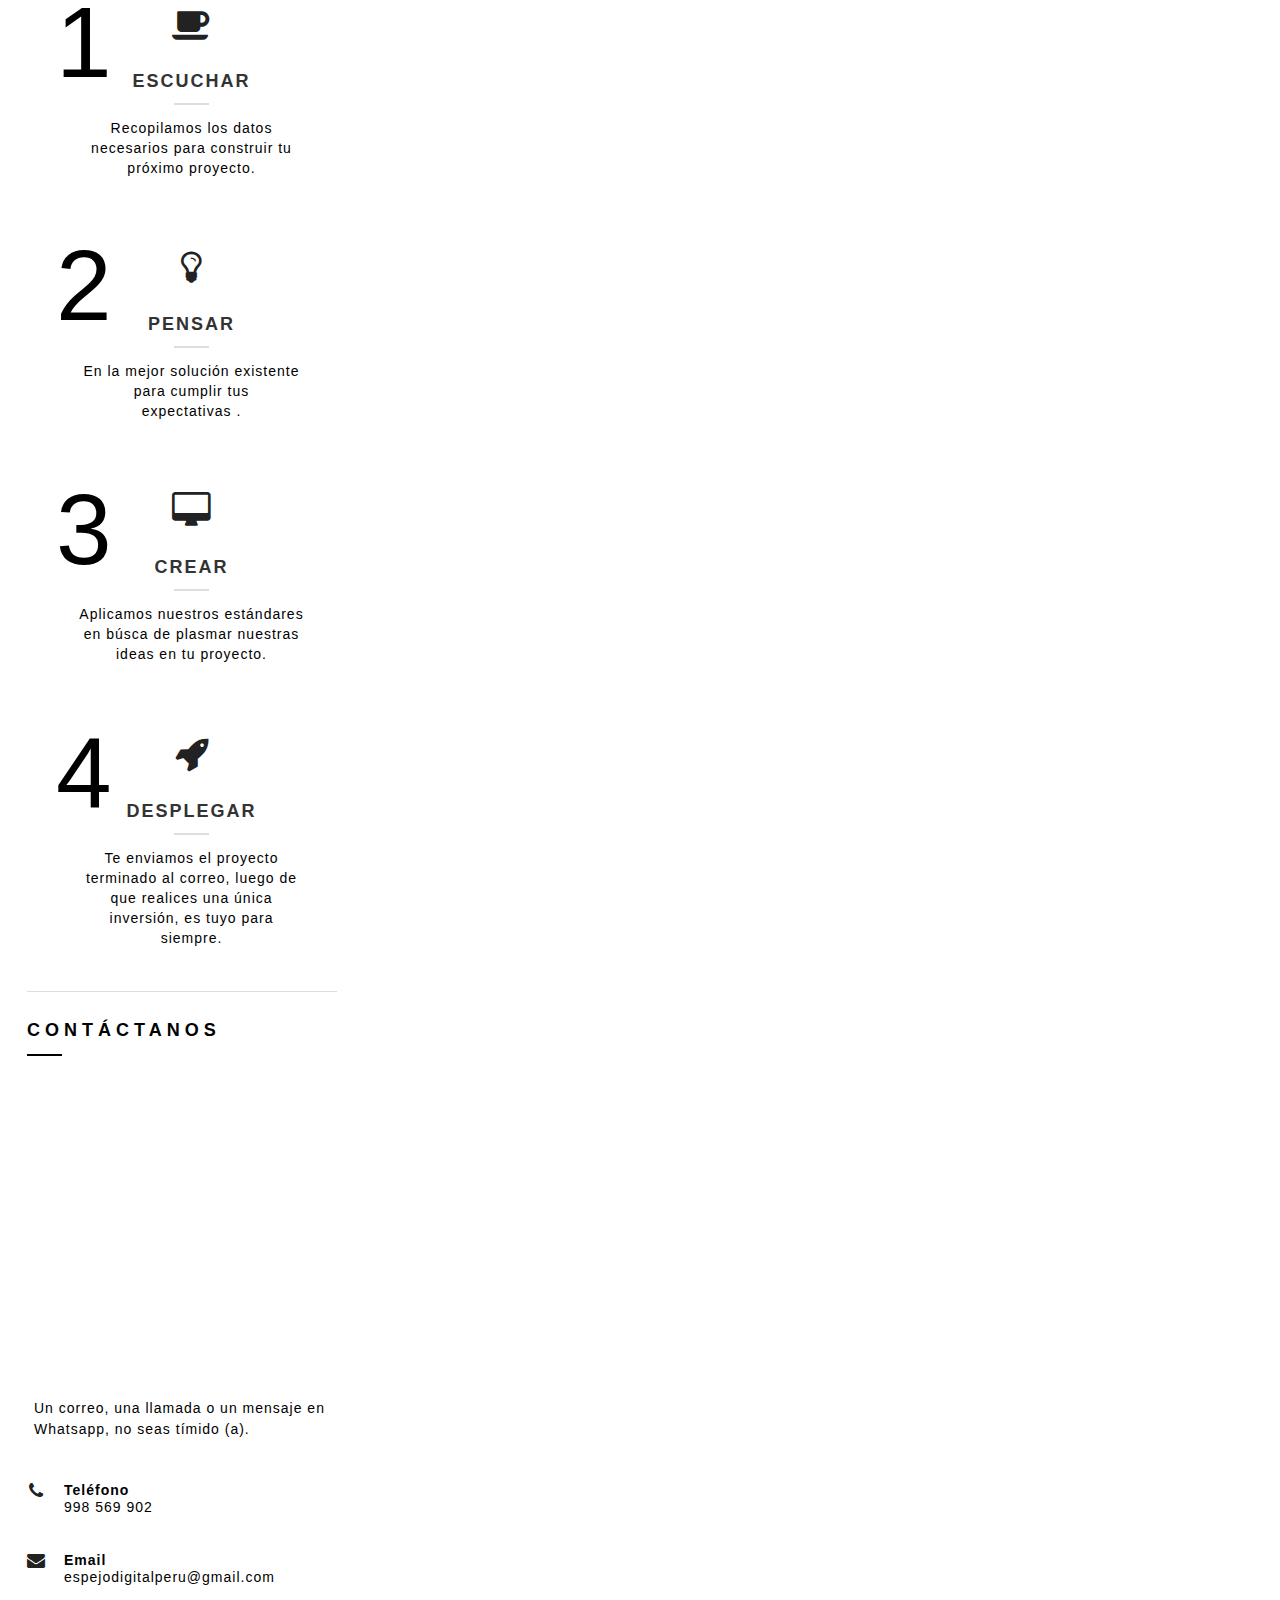
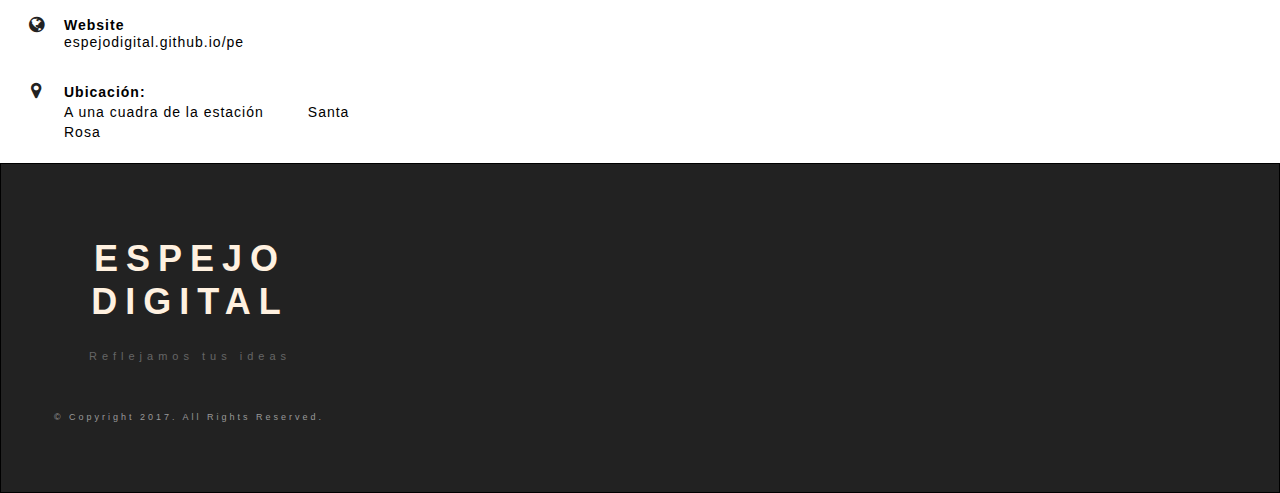
<file: phone/index.html>
<!DOCTYPE html>
<html class="nojs html css_verticalspacer" lang="es-ES">
 <head>

  <meta http-equiv="Content-type" content="text/html;charset=UTF-8"/>
  <meta name="generator" content="2018.0.0.379"/>
  <meta name="viewport" content="width=380"/>
  
  <script type="text/javascript">
   // Update the 'nojs'/'js' class on the html node
document.documentElement.className = document.documentElement.className.replace(/\bnojs\b/g, 'js');

// Check that all required assets are uploaded and up-to-date
if(typeof Muse == "undefined") window.Muse = {}; window.Muse.assets = {"required":["museutils.js", "museconfig.js", "jquery.musepolyfill.bgsize.js", "jquery.watch.js", "jquery.musemenu.js", "jquery.scrolleffects.js", "require.js", "index.css"], "outOfDate":[]};
</script>
  
  <link rel="canonical" href="http://pe.com/index.html"/>
  <title>Home</title>
  <!-- CSS -->
  <link rel="stylesheet" type="text/css" href="../css/site_global.css?crc=444006867"/>
  <link rel="stylesheet" type="text/css" href="css/master_a-master.css?crc=93171162"/>
  <link rel="stylesheet" type="text/css" href="css/index.css?crc=366262076" id="pagesheet"/>
  <!-- IE-only CSS -->
  <!--[if lt IE 9]>
  <link rel="stylesheet" type="text/css" href="css/iefonts_index.css?crc=496190907"/>
  <![endif]-->
  <!-- Other scripts -->
  <script type="text/javascript">
   var __adobewebfontsappname__ = "muse";
</script>
  <!-- JS includes -->
  <script src="https://webfonts.creativecloud.com/muli:n4:all;raleway:n7,n4,n3,n6,n5:all.js" type="text/javascript"></script>
  <!--[if lt IE 9]>
  <script src="../scripts/html5shiv.js?crc=4241844378" type="text/javascript"></script>
  <![endif]-->
    <!--custom head HTML-->
  <link rel="stylesheet" href="//maxcdn.bootstrapcdn.com/font-awesome/4.3.0/css/font-awesome.min.css">
 </head>
 <body>

  <div class="clearfix" id="page"><!-- group -->
   <div class="clearfix grpelem" id="phome"><!-- column -->
    <a class="anchor_item colelem" id="home"></a>
    <div class="clearfix colelem" id="pu8055"><!-- group -->
     <div class="clip_frame grpelem" id="u8055"><!-- image -->
      <img class="block" id="u8055_img" src="../images/apple_desktop-wallpaper-1366x768-crop-u8055.jpg?crc=3911187207" alt="" width="401" height="483"/>
     </div>
     <div class="clearfix grpelem" id="u2946-4"><!-- content -->
      <p>ESPEJO DIGITAL</p>
     </div>
     <a class="nonblock nontext Button anim_swing rounded-corners clearfix grpelem" id="buttonu2948" href="index.html#contact"><!-- container box --><div class="clearfix grpelem" id="u2950-4"><!-- content --><p>SEAMOS AMIGOS</p></div></a>
     <img class="grpelem" id="u8040" alt="" width="96" height="93" src="../images/nuevo%201-u8040.png?crc=4083285861"/><!-- rasterized frame -->
     <div class="clearfix grpelem" id="u2947-5"><!-- content -->
      <p><span id="u2947">Reflejamos tus ideas</span>.</p>
     </div>
    </div>
    <a class="anchor_item colelem" id="about"></a>
    <div class="clearfix colelem" id="u4032-4"><!-- content -->
     <p>SOBRE NOSOTROS</p>
    </div>
    <div class="colelem" id="u4033"><!-- simple frame --></div>
    <div class="clearfix colelem" id="u4026-4"><!-- content -->
     <p>CREATIVOS, EFECTIVOS Y SOBRE TODO VELOCES.</p>
    </div>
    <div class="clearfix colelem" id="u4028-4"><!-- content -->
     <p>&quot;Una empresa acorde a las necesidades reales del cliente, usted tiene una idea, nosotros la tomamos y le ofrecemos la mejor solución existente en el mercado, aquí, en Espejo Digital sabemos como hacerlo.&quot;</p>
    </div>
    <a class="nonblock nontext Button anim_swing rounded-corners clearfix colelem" id="buttonu4029" href="index.html#contact"><!-- container box --><div class="clearfix grpelem" id="u4030-4"><!-- content --><p>CONTÁCTENOS</p></div></a>
    <div class="museBGSize colelem" id="u4034"><!-- simple frame --></div>
    <a class="anchor_item colelem" id="skills"></a>
    <div class="clearfix colelem" id="u4104-4"><!-- content -->
     <p>SKILLS</p>
    </div>
    <div class="colelem" id="u4105"><!-- simple frame --></div>
    <div class="clearfix colelem" id="u4070-4"><!-- content -->
     <p>DISEÑO</p>
    </div>
    <div class="clearfix colelem" id="u4071"><!-- column -->
     <div class="clearfix colelem" id="u4072-4"><!-- content -->
      <p>Ilustración</p>
     </div>
     <div class="clearfix colelem" id="pu4073"><!-- group -->
      <div class="grpelem" id="u4073"><!-- simple frame --></div>
      <div class="grpelem" id="u4074"><!-- simple frame --></div>
     </div>
    </div>
    <div class="clearfix colelem" id="u4075"><!-- column -->
     <div class="clearfix colelem" id="u4078-4"><!-- content -->
      <p>Muse</p>
     </div>
     <div class="clearfix colelem" id="u4076"><!-- group -->
      <div class="grpelem" id="u4077"><!-- simple frame --></div>
     </div>
    </div>
    <div class="clearfix colelem" id="u4079"><!-- column -->
     <div class="clearfix colelem" id="u4082-4"><!-- content -->
      <p>Photoshop</p>
     </div>
     <div class="clearfix colelem" id="u4081"><!-- group -->
      <div class="grpelem" id="u4080"><!-- simple frame --></div>
     </div>
    </div>
    <div class="clearfix colelem" id="u4083"><!-- column -->
     <div class="clearfix colelem" id="u4085-4"><!-- content -->
      <p>InDesign</p>
     </div>
     <div class="clearfix colelem" id="u4084"><!-- group -->
      <div class="grpelem" id="u4086"><!-- simple frame --></div>
     </div>
    </div>
    <div class="clearfix colelem" id="u4087-4"><!-- content -->
     <p>DESARROLLO</p>
    </div>
    <div class="clearfix colelem" id="u4088"><!-- column -->
     <div class="clearfix colelem" id="u4090-4"><!-- content -->
      <p>Java</p>
     </div>
     <div class="clearfix colelem" id="u4091"><!-- group -->
      <div class="grpelem" id="u4089"><!-- simple frame --></div>
     </div>
    </div>
    <div class="clearfix colelem" id="u4092"><!-- column -->
     <div class="clearfix colelem" id="u4093-4"><!-- content -->
      <p>HTML5 &amp; CSS3&amp;JS</p>
     </div>
     <div class="clearfix colelem" id="u4095"><!-- group -->
      <div class="grpelem" id="u4094"><!-- simple frame --></div>
     </div>
    </div>
    <div class="clearfix colelem" id="u4096"><!-- column -->
     <div class="clearfix colelem" id="u4099-4"><!-- content -->
      <p>Android-Kotlin</p>
     </div>
     <div class="clearfix colelem" id="u4097"><!-- group -->
      <div class="grpelem" id="u4098"><!-- simple frame --></div>
     </div>
    </div>
    <div class="clearfix colelem" id="u4100"><!-- column -->
     <div class="clearfix colelem" id="u4103-4"><!-- content -->
      <p>C++</p>
     </div>
     <div class="clearfix colelem" id="u4102"><!-- group -->
      <div class="grpelem" id="u4101"><!-- simple frame --></div>
     </div>
    </div>
    <a class="anchor_item colelem" id="servicios"></a>
    <div class="clearfix colelem" id="u4176-4"><!-- content -->
     <p>SERVICIOS</p>
    </div>
    <div class="colelem" id="u4177"><!-- simple frame --></div>
    <div class="clearfix colelem" id="u4140"><!-- group -->
     <div class="rounded-corners grpelem" id="u4141"><!-- custom html -->
      <i class="fa fa-pencil"></i>
     </div>
     <div class="clearfix grpelem" id="pu4145-4"><!-- column -->
      <div class="clearfix colelem" id="u4145-4"><!-- content -->
       <p>Diseño Gráfico</p>
      </div>
      <div class="colelem" id="u4143"><!-- simple frame --></div>
      <div class="clearfix colelem" id="u4144-4"><!-- content -->
       <p>Obras de arte en papel para publicitar satisfactoriamente su empresa.</p>
      </div>
     </div>
    </div>
    <div class="clearfix colelem" id="u4146"><!-- group -->
     <div class="rounded-corners grpelem" id="u4147"><!-- custom html -->
      <i class="fa fa-laptop"></i>
     </div>
     <div class="clearfix grpelem" id="pu4149-4"><!-- column -->
      <div class="clearfix colelem" id="u4149-4"><!-- content -->
       <p>Diseño Web</p>
      </div>
      <div class="colelem" id="u4150"><!-- simple frame --></div>
      <div class="clearfix colelem" id="u4151-4"><!-- content -->
       <p>Exponga su trabajo ante los ojos del mundo y conviértase en una empresa de alcance global.</p>
      </div>
     </div>
    </div>
    <div class="clearfix colelem" id="u4152"><!-- group -->
     <div class="rounded-corners grpelem" id="u4153"><!-- custom html -->
      <i class="fa fa-mobile"></i>
     </div>
     <div class="clearfix grpelem" id="u4155-4"><!-- content -->
      <p>Desarrollo de Apps</p>
     </div>
     <div class="clearfix grpelem" id="u4156-4"><!-- content -->
      <p>Controle fácilmente su negocio desde su móvil, tableta o computadora.</p>
     </div>
     <div class="grpelem" id="u4157"><!-- simple frame --></div>
    </div>
    <div class="clearfix colelem" id="u4226-4"><!-- content -->
     <p>NUESTRO PROCESO</p>
    </div>
    <div class="colelem" id="u4227"><!-- simple frame --></div>
    <div class="clearfix colelem" id="pu4198"><!-- group -->
     <div class="clearfix grpelem" id="u4198"><!-- column -->
      <div class="rounded-corners colelem" id="u4199"><!-- custom html -->
       <i class="fa fa-coffee"></i>
      </div>
      <div class="clearfix colelem" id="u4201-4"><!-- content -->
       <p>ESCUCHAR</p>
      </div>
      <div class="colelem" id="u4202"><!-- simple frame --></div>
      <div class="clearfix colelem" id="u4203-4"><!-- content -->
       <p>Recopilamos los datos necesarios para construir tu próximo proyecto.</p>
      </div>
     </div>
     <div class="clearfix grpelem" id="u4222-4"><!-- content -->
      <p>1</p>
     </div>
    </div>
    <div class="clearfix colelem" id="pu4204"><!-- group -->
     <div class="clearfix grpelem" id="u4204"><!-- column -->
      <div class="rounded-corners colelem" id="u4207"><!-- custom html -->
       <i class="fa fa-lightbulb-o"></i>
      </div>
      <div class="clearfix colelem" id="u4206-4"><!-- content -->
       <p>PENSAR</p>
      </div>
      <div class="colelem" id="u4205"><!-- simple frame --></div>
      <div class="clearfix colelem" id="u4209-6"><!-- content -->
       <p>En la mejor solución existente para cumplir tus</p>
       <p>expectativas .</p>
      </div>
     </div>
     <div class="clearfix grpelem" id="u4223-4"><!-- content -->
      <p>2</p>
     </div>
    </div>
    <div class="clearfix colelem" id="pu4210"><!-- group -->
     <div class="clearfix grpelem" id="u4210"><!-- column -->
      <div class="rounded-corners colelem" id="u4212"><!-- custom html -->
       <i class="fa fa-desktop"></i>
      </div>
      <div class="clearfix colelem" id="u4214-4"><!-- content -->
       <p>CREAR</p>
      </div>
      <div class="colelem" id="u4211"><!-- simple frame --></div>
      <div class="clearfix colelem" id="u4215-4"><!-- content -->
       <p>Aplicamos nuestros estándares en búsca de plasmar nuestras ideas en tu proyecto.</p>
      </div>
     </div>
     <div class="clearfix grpelem" id="u4224-4"><!-- content -->
      <p>3</p>
     </div>
    </div>
    <div class="clearfix colelem" id="pu4216"><!-- group -->
     <div class="clearfix grpelem" id="u4216"><!-- column -->
      <div class="rounded-corners colelem" id="u4219"><!-- custom html -->
       <i class="fa fa-rocket"></i>
      </div>
      <div class="clearfix colelem" id="u4217-4"><!-- content -->
       <p>DESPLEGAR</p>
      </div>
      <div class="colelem" id="u4221"><!-- simple frame --></div>
      <div class="clearfix colelem" id="u4218-6"><!-- content -->
       <p>Te enviamos el proyecto terminado al correo, luego de que realices una única inversión, es tuyo para</p>
       <p>siempre.</p>
      </div>
     </div>
     <div class="clearfix grpelem" id="u4225-4"><!-- content -->
      <p>4</p>
     </div>
    </div>
    <a class="anchor_item colelem" id="contact"></a>
    <div class="colelem" id="u4229"><!-- simple frame --></div>
    <div class="clearfix colelem" id="u4232-4"><!-- content -->
     <p>CONTÁCTANOS</p>
    </div>
    <div class="colelem" id="u4233"><!-- simple frame --></div>
    <div class="size_fixed colelem" id="u7999"><!-- custom html -->
     
<iframe class="actAsDiv" style="width:100%;height:100%;" frameborder="0" scrolling="no" marginheight="0" marginwidth="0" src="https://maps.google.com/maps?f=q&amp;source=s_q&amp;q=Estacion%20Santa%20Rosa&amp;aq=0&amp;ie=UTF8&amp;t=m&amp;z=12&amp;iwloc=A&amp;output=embed"></iframe>

    </div>
    <div class="clearfix colelem" id="u4234-4"><!-- content -->
     <p>Un correo, una llamada o un mensaje en Whatsapp, no seas tímido (a).</p>
    </div>
    <div class="clearfix colelem" id="pu4236"><!-- group -->
     <div class="grpelem" id="u4236"><!-- custom html -->
      <i class="fa fa-phone"></i>
     </div>
     <div class="clearfix grpelem" id="u4235-6"><!-- content -->
      <p><span id="u4235">Teléfono</span></p>
      <p>998 569 902</p>
     </div>
    </div>
    <div class="clearfix colelem" id="pu4239"><!-- group -->
     <div class="grpelem" id="u4239"><!-- custom html -->
      <i class="fa fa-envelope"></i>
     </div>
     <div class="clearfix grpelem" id="u4238-6"><!-- content -->
      <p><span id="u4238">Email</span></p>
      <p>espejodigitalperu@gmail.com</p>
     </div>
    </div>
    <div class="clearfix colelem" id="pu4243"><!-- group -->
     <div class="grpelem" id="u4243"><!-- custom html -->
      <i class="fa fa-globe"></i>
     </div>
     <div class="clearfix grpelem" id="u4242-6"><!-- content -->
      <p><span id="u4242">Website</span></p>
      <p>espejodigital.github.io/pe</p>
     </div>
    </div>
    <div class="clearfix colelem" id="pu4246"><!-- group -->
     <div class="grpelem" id="u4246"><!-- custom html -->
      <i class="fa fa-map-marker"></i>
     </div>
     <div class="clearfix grpelem" id="u4245-7"><!-- content -->
      <p><span id="u4245">Ubicación:</span></p>
      <p>A una cuadra de la estación&nbsp;&nbsp;&nbsp;&nbsp;&nbsp;&nbsp;&nbsp;&nbsp; Santa Rosa</p>
      <p>&nbsp;</p>
     </div>
    </div>
   </div>
   <div class="clearfix grpelem" id="pu2879"><!-- group -->
    <div class="browser_width mse_pre_init" id="u2879-bw">
     <div id="u2879"><!-- simple frame --></div>
    </div>
    <a class="nonblock nontext MuseLinkActive clearfix mse_pre_init" id="u2880-5" href="index.html"><!-- content --><p>ESPEJO<span id="u2880-2">DIGITAL</span></p></a>
    <div class="browser_width mse_pre_init" id="menuu2881-bw">
     <nav class="MenuBar clearfix" id="menuu2881"><!-- horizontal box -->
      <div class="MenuItemContainer clearfix grpelem" id="u2908"><!-- vertical box -->
       <a class="nonblock nontext MenuItem MenuItemWithSubMenu anim_swing clearfix colelem" id="u2909" href="index.html#home"><!-- horizontal box --><div class="MenuItemLabel NoWrap clearfix grpelem" id="u2912-4"><!-- content --><p>INICIO</p></div></a>
      </div>
      <div class="MenuItemContainer clearfix grpelem" id="u4285"><!-- vertical box -->
       <a class="nonblock nontext MenuItem MenuItemWithSubMenu anim_swing clearfix colelem" id="u4288" href="index.html#about"><!-- horizontal box --><div class="MenuItemLabel NoWrap clearfix grpelem" id="u4291-4"><!-- content --><p>ACERCA</p></div></a>
      </div>
      <div class="MenuItemContainer clearfix grpelem" id="u2901"><!-- vertical box -->
       <a class="nonblock nontext MenuItem MenuItemWithSubMenu anim_swing clearfix colelem" id="u2902" href="index.html#skills"><!-- horizontal box --><div class="MenuItemLabel NoWrap clearfix grpelem" id="u2903-4"><!-- content --><p>SKILLS</p></div></a>
      </div>
      <div class="MenuItemContainer clearfix grpelem" id="u2882"><!-- vertical box -->
       <a class="nonblock nontext MenuItem MenuItemWithSubMenu anim_swing clearfix colelem" id="u2883" href="index.html#servicios"><!-- horizontal box --><div class="MenuItemLabel NoWrap clearfix grpelem" id="u2886-4"><!-- content --><p>SERVICIOS</p></div></a>
      </div>
      <div class="MenuItemContainer clearfix grpelem" id="u2915"><!-- vertical box -->
       <a class="nonblock nontext MenuItem MenuItemWithSubMenu anim_swing clearfix colelem" id="u2916" href="index.html#contact"><!-- horizontal box --><div class="MenuItemLabel NoWrap clearfix grpelem" id="u2917-4"><!-- content --><p>CONTACTO</p></div></a>
      </div>
     </nav>
    </div>
    <a class="nonblock nontext MuseLinkActive clip_frame mse_pre_init" id="u8072" href="index.html"><!-- image --><img class="block" id="u8072_img" src="../images/nuevo%201.png?crc=3927668688" alt="" width="39" height="38"/></a>
   </div>
   <div class="verticalspacer" data-offset-top="4962" data-content-above-spacer="4962" data-content-below-spacer="287"></div>
   <div class="browser_width grpelem" id="u2928-bw">
    <div class="clearfix" id="u2928"><!-- column -->
     <div class="clearfix colelem" id="u2941-6"><!-- content -->
      <p>ESPEJO</p>
      <p>DIGITAL</p>
     </div>
     <div class="clearfix colelem" id="u2942-4"><!-- content -->
      <p>Reflejamos tus ideas</p>
     </div>
     <div class="clearfix colelem" id="u2943-4"><!-- content -->
      <p>© Copyright 2017. All Rights Reserved.</p>
     </div>
    </div>
   </div>
  </div>
  <!-- Other scripts -->
  <script type="text/javascript">
   // Decide weather to suppress missing file error or not based on preference setting
var suppressMissingFileError = false
</script>
  <script type="text/javascript">
   window.Muse.assets.check=function(d){if(!window.Muse.assets.checked){window.Muse.assets.checked=!0;var b={},c=function(a,b){if(window.getComputedStyle){var c=window.getComputedStyle(a,null);return c&&c.getPropertyValue(b)||c&&c[b]||""}if(document.documentElement.currentStyle)return(c=a.currentStyle)&&c[b]||a.style&&a.style[b]||"";return""},a=function(a){if(a.match(/^rgb/))return a=a.replace(/\s+/g,"").match(/([\d\,]+)/gi)[0].split(","),(parseInt(a[0])<<16)+(parseInt(a[1])<<8)+parseInt(a[2]);if(a.match(/^\#/))return parseInt(a.substr(1),
16);return 0},g=function(g){for(var f=document.getElementsByTagName("link"),h=0;h<f.length;h++)if("text/css"==f[h].type){var i=(f[h].href||"").match(/\/?css\/([\w\-]+\.css)\?crc=(\d+)/);if(!i||!i[1]||!i[2])break;b[i[1]]=i[2]}f=document.createElement("div");f.className="version";f.style.cssText="display:none; width:1px; height:1px;";document.getElementsByTagName("body")[0].appendChild(f);for(h=0;h<Muse.assets.required.length;){var i=Muse.assets.required[h],l=i.match(/([\w\-\.]+)\.(\w+)$/),k=l&&l[1]?
l[1]:null,l=l&&l[2]?l[2]:null;switch(l.toLowerCase()){case "css":k=k.replace(/\W/gi,"_").replace(/^([^a-z])/gi,"_$1");f.className+=" "+k;k=a(c(f,"color"));l=a(c(f,"backgroundColor"));k!=0||l!=0?(Muse.assets.required.splice(h,1),"undefined"!=typeof b[i]&&(k!=b[i]>>>24||l!=(b[i]&16777215))&&Muse.assets.outOfDate.push(i)):h++;f.className="version";break;case "js":h++;break;default:throw Error("Unsupported file type: "+l);}}d?d().jquery!="1.8.3"&&Muse.assets.outOfDate.push("jquery-1.8.3.min.js"):Muse.assets.required.push("jquery-1.8.3.min.js");
f.parentNode.removeChild(f);if(Muse.assets.outOfDate.length||Muse.assets.required.length)f="Puede que determinados archivos falten en el servidor o sean incorrectos. Limpie la cache del navegador e inténtelo de nuevo. Si el problema persiste, póngase en contacto con el administrador del sitio web.",g&&Muse.assets.outOfDate.length&&(f+="\nOut of date: "+Muse.assets.outOfDate.join(",")),g&&Muse.assets.required.length&&(f+="\nMissing: "+Muse.assets.required.join(",")),suppressMissingFileError?(f+="\nUse SuppressMissingFileError key in AppPrefs.xml to show missing file error pop up.",console.log(f)):alert(f)};location&&location.search&&location.search.match&&location.search.match(/muse_debug/gi)?
setTimeout(function(){g(!0)},5E3):g()}};
var muse_init=function(){require.config({baseUrl:"../"});require(["jquery","museutils","whatinput","jquery.musepolyfill.bgsize","jquery.watch","jquery.musemenu","jquery.scrolleffects"],function(d){var $ = d;$(document).ready(function(){try{
window.Muse.assets.check($);/* body */
Muse.Utils.transformMarkupToFixBrowserProblemsPreInit();/* body */
Muse.Utils.prepHyperlinks(true);/* body */
Muse.Utils.resizeHeight('.browser_width');/* resize height */
Muse.Utils.requestAnimationFrame(function() { $('body').addClass('initialized'); });/* mark body as initialized */
Muse.Utils.makeButtonsVisibleAfterSettingMinWidth();/* body */
Muse.Utils.initWidget('.MenuBar', ['#bp_infinity'], function(elem) { return $(elem).museMenu(); });/* unifiedNavBar */
Muse.Utils.fullPage('#page');/* 100% height page */
$('#u2879-bw').registerPositionScrollEffect([{"speed":[null,0],"in":[-Infinity,0]},{"speed":[null,0],"in":[0,Infinity]}]);/* scroll effect */
$('#u2880-5').registerPositionScrollEffect([{"speed":[0,0],"in":[-Infinity,1.25]},{"speed":[0,0],"in":[1.25,Infinity]}]);/* scroll effect */
$('#menuu2881-bw').registerPositionScrollEffect([{"speed":[null,0],"in":[-Infinity,0]},{"speed":[null,0],"in":[0,Infinity]}]);/* scroll effect */
$('#u8072').registerPositionScrollEffect([{"speed":[0,0],"in":[-Infinity,1]},{"speed":[0,0],"in":[1,Infinity]}]);/* scroll effect */
Muse.Utils.showWidgetsWhenReady();/* body */
Muse.Utils.transformMarkupToFixBrowserProblems();/* body */
}catch(b){if(b&&"function"==typeof b.notify?b.notify():Muse.Assert.fail("Error calling selector function: "+b),false)throw b;}})})};

</script>
  <!-- RequireJS script -->
  <script src="../scripts/require.js?crc=4157109226" type="text/javascript" async data-main="../scripts/museconfig.js?crc=380897831" onload="if (requirejs) requirejs.onError = function(requireType, requireModule) { if (requireType && requireType.toString && requireType.toString().indexOf && 0 <= requireType.toString().indexOf('#scripterror')) window.Muse.assets.check(); }" onerror="window.Muse.assets.check();"></script>
   </body>
</html>
</file>
<file: css/site_global.css>
html{min-height:100%;min-width:100%;-ms-text-size-adjust:none;}body,div,dl,dt,dd,ul,ol,li,nav,h1,h2,h3,h4,h5,h6,pre,code,form,fieldset,legend,input,button,textarea,p,blockquote,th,td,a{margin:0px;padding:0px;border-width:0px;border-style:solid;border-color:transparent;-webkit-transform-origin:left top;-ms-transform-origin:left top;-o-transform-origin:left top;transform-origin:left top;background-repeat:no-repeat;}button.submit-btn{-moz-box-sizing:content-box;-webkit-box-sizing:content-box;box-sizing:content-box;}.transition{-webkit-transition-property:background-image,background-position,background-color,border-color,border-radius,color,font-size,font-style,font-weight,letter-spacing,line-height,text-align,box-shadow,text-shadow,opacity;transition-property:background-image,background-position,background-color,border-color,border-radius,color,font-size,font-style,font-weight,letter-spacing,line-height,text-align,box-shadow,text-shadow,opacity;}.transition *{-webkit-transition:inherit;transition:inherit;}table{border-collapse:collapse;border-spacing:0px;}fieldset,img{border:0px;border-style:solid;-webkit-transform-origin:left top;-ms-transform-origin:left top;-o-transform-origin:left top;transform-origin:left top;}address,caption,cite,code,dfn,em,strong,th,var,optgroup{font-style:inherit;font-weight:inherit;}del,ins{text-decoration:none;}li{list-style:none;}caption,th{text-align:left;}h1,h2,h3,h4,h5,h6{font-size:100%;font-weight:inherit;}input,button,textarea,select,optgroup,option{font-family:inherit;font-size:inherit;font-style:inherit;font-weight:inherit;}.form-grp input,.form-grp textarea{-webkit-appearance:none;-webkit-border-radius:0;}body{font-family:Arial, Helvetica Neue, Helvetica, sans-serif;text-align:left;font-size:14px;line-height:17px;word-wrap:break-word;text-rendering:optimizeLegibility;-moz-font-feature-settings:'liga';-ms-font-feature-settings:'liga';-webkit-font-feature-settings:'liga';font-feature-settings:'liga';}a:link{color:#0000FF;text-decoration:underline;}a:visited{color:#800080;text-decoration:underline;}a:hover{color:#0000FF;text-decoration:underline;}a:active{color:#EE0000;text-decoration:underline;}a.nontext{color:black;text-decoration:none;font-style:normal;font-weight:normal;}.normal_text{color:#000000;direction:ltr;font-family:Arial, Helvetica Neue, Helvetica, sans-serif;font-size:14px;font-style:normal;font-weight:normal;letter-spacing:0px;line-height:17px;text-align:left;text-decoration:none;text-indent:0px;text-transform:none;vertical-align:0px;padding:0px;}.list0 li:before{position:absolute;right:100%;letter-spacing:0px;text-decoration:none;font-weight:normal;font-style:normal;}.rtl-list li:before{right:auto;left:100%;}.nls-None > li:before,.nls-None .list3 > li:before,.nls-None .list6 > li:before{margin-right:6px;content:'•';}.nls-None .list1 > li:before,.nls-None .list4 > li:before,.nls-None .list7 > li:before{margin-right:6px;content:'○';}.nls-None,.nls-None .list1,.nls-None .list2,.nls-None .list3,.nls-None .list4,.nls-None .list5,.nls-None .list6,.nls-None .list7,.nls-None .list8{padding-left:34px;}.nls-None.rtl-list,.nls-None .list1.rtl-list,.nls-None .list2.rtl-list,.nls-None .list3.rtl-list,.nls-None .list4.rtl-list,.nls-None .list5.rtl-list,.nls-None .list6.rtl-list,.nls-None .list7.rtl-list,.nls-None .list8.rtl-list{padding-left:0px;padding-right:34px;}.nls-None .list2 > li:before,.nls-None .list5 > li:before,.nls-None .list8 > li:before{margin-right:6px;content:'-';}.nls-None.rtl-list > li:before,.nls-None .list1.rtl-list > li:before,.nls-None .list2.rtl-list > li:before,.nls-None .list3.rtl-list > li:before,.nls-None .list4.rtl-list > li:before,.nls-None .list5.rtl-list > li:before,.nls-None .list6.rtl-list > li:before,.nls-None .list7.rtl-list > li:before,.nls-None .list8.rtl-list > li:before{margin-right:0px;margin-left:6px;}.TabbedPanelsTab{white-space:nowrap;}.MenuBar .MenuBarView,.MenuBar .SubMenuView{display:block;list-style:none;}.MenuBar .SubMenu{display:none;position:absolute;}.NoWrap{white-space:nowrap;word-wrap:normal;}.rootelem{margin-left:auto;margin-right:auto;}.colelem{display:inline;float:left;clear:both;}.clearfix:after{content:"\0020";visibility:hidden;display:block;height:0px;clear:both;}*:first-child+html .clearfix{zoom:1;}.clip_frame{overflow:hidden;}.popup_anchor{position:relative;width:0px;height:0px;}.allow_click_through *{pointer-events:auto;}.popup_element{z-index:100000;}.svg{display:block;vertical-align:top;}span.wrap{content:'';clear:left;display:block;}span.actAsInlineDiv{display:inline-block;}.position_content,.excludeFromNormalFlow{float:left;}.preload_images{position:absolute;overflow:hidden;left:-9999px;top:-9999px;height:1px;width:1px;}.preload{height:1px;width:1px;}.animateStates{-webkit-transition:0.3s ease-in-out;-moz-transition:0.3s ease-in-out;-o-transition:0.3s ease-in-out;transition:0.3s ease-in-out;}[data-whatinput="mouse"] *:focus,[data-whatinput="touch"] *:focus,input:focus,textarea:focus{outline:none;}textarea{resize:none;overflow:auto;}.allow_click_through,.fld-prompt{pointer-events:none;}.wrapped-input{position:absolute;top:0px;left:0px;background:transparent;border:none;}.submit-btn{z-index:50000;cursor:pointer;}.anchor_item{width:22px;height:18px;}.MenuBar .SubMenuVisible,.MenuBarVertical .SubMenuVisible,.MenuBar .SubMenu .SubMenuVisible,.popup_element.Active,span.actAsPara,.actAsDiv,a.nonblock.nontext,img.block{display:block;}.widget_invisible,.js .invi,.js .mse_pre_init{visibility:hidden;}.ose_ei{visibility:hidden;z-index:0;}.no_vert_scroll{overflow-y:hidden;}.always_vert_scroll{overflow-y:scroll;}.always_horz_scroll{overflow-x:scroll;}.fullscreen{overflow:hidden;left:0px;top:0px;position:fixed;height:100%;width:100%;-moz-box-sizing:border-box;-webkit-box-sizing:border-box;-ms-box-sizing:border-box;box-sizing:border-box;}.fullwidth{position:absolute;}.borderbox{-moz-box-sizing:border-box;-webkit-box-sizing:border-box;-ms-box-sizing:border-box;box-sizing:border-box;}.scroll_wrapper{position:absolute;overflow:auto;left:0px;right:0px;top:0px;bottom:0px;padding-top:0px;padding-bottom:0px;margin-top:0px;margin-bottom:0px;}.browser_width > *{position:absolute;left:0px;right:0px;}.grpelem,.accordion_wrapper{display:inline;float:left;}.fld-checkbox input[type=checkbox],.fld-radiobutton input[type=radio]{position:absolute;overflow:hidden;clip:rect(0px, 0px, 0px, 0px);height:1px;width:1px;margin:-1px;padding:0px;border:0px;}.fld-checkbox input[type=checkbox] + label,.fld-radiobutton input[type=radio] + label{display:inline-block;background-repeat:no-repeat;cursor:pointer;float:left;width:100%;height:100%;}.pointer_cursor,.fld-recaptcha-mode,.fld-recaptcha-refresh,.fld-recaptcha-help{cursor:pointer;}p,h1,h2,h3,h4,h5,h6,ol,ul,span.actAsPara{max-height:1000000px;}.superscript{vertical-align:super;font-size:66%;line-height:0px;}.subscript{vertical-align:sub;font-size:66%;line-height:0px;}.horizontalSlideShow{-ms-touch-action:pan-y;touch-action:pan-y;}.verticalSlideShow{-ms-touch-action:pan-x;touch-action:pan-x;}.colelem100,.verticalspacer{clear:both;}.list0 li,.MenuBar .MenuItemContainer,.SlideShowContentPanel .fullscreen img,.css_verticalspacer .verticalspacer{position:relative;}.popup_element.Inactive,.js .disn,.js .an_invi,.hidden,.breakpoint{display:none;}#muse_css_mq{position:absolute;display:none;background-color:#FFFFFE;}.fluid_height_spacer{width:0.01px;}.muse_check_css{display:none;position:fixed;}@media screen and (-webkit-min-device-pixel-ratio:0){body{text-rendering:auto;}}
</file>
<file: css/master_a-master.css>
#u8559{border-style:solid;border-color:#CCCCCC;background-color:#FFFFFF;border-width:0px 0px 1px;}#u8560-5{background-color:transparent;line-height:43px;font-size:36px;font-family:raleway, sans-serif;font-weight:700;}#u8560-2{color:#999999;}#u8597{background-color:transparent;}#u8680{border-style:solid;border-width:1px;border-color:#000000;background-color:#222222;}#u8681-6{background-color:transparent;text-align:center;font-size:36px;line-height:43px;color:#FFF1E0;letter-spacing:8px;font-family:raleway, sans-serif;font-weight:700;}#u8682-4{background-color:transparent;text-align:center;font-size:11px;line-height:13px;color:#666666;letter-spacing:5px;font-family:muli, sans-serif;font-weight:400;}#u8683-4{background-color:transparent;text-align:center;font-size:9px;line-height:16px;color:#999999;letter-spacing:3px;font-family:muli, sans-serif;font-weight:400;}
</file>
<file: css/index.css>
.version.index{color:#000010;background-color:#91B3E8;}#page{z-index:1;width:960px;min-height:5379px;background-image:none;border-width:0px;border-color:#FFFFFF;background-color:#FFFFFF;padding-bottom:1px;margin-left:auto;margin-right:auto;}#phome{z-index:24;width:0.01px;padding-bottom:1px;margin-right:-10000px;margin-top:78px;margin-left:-120px;}#home{margin-left:585px;position:relative;}#u8703{z-index:2;min-height:454px;border-width:0px;border-color:transparent;opacity:1;-ms-filter:"progid:DXImageTransform.Microsoft.Alpha(Opacity=100)";filter:alpha(opacity=100);background:#333333 url("../images/apple_desktop-wallpaper-1366x768.jpg?crc=4191198494") no-repeat center center;background-size:cover;}#u8703_align_to_page{margin-left:auto;margin-right:auto;position:relative;width:960px;left:-120px;padding-top:61px;padding-bottom:69px;}#u8201{z-index:13;display:block;vertical-align:top;left:586px;position:relative;}#u8972-4{z-index:20;width:503px;min-height:19px;background-color:transparent;text-align:center;font-size:40px;line-height:48px;color:#FFFFFF;letter-spacing:5px;font-family:raleway, sans-serif;font-weight:700;left:380px;margin-top:35px;position:relative;}#u8203-5{z-index:15;width:310px;min-height:19px;background-color:transparent;text-align:center;font-size:12px;line-height:14px;color:#FFFFFF;letter-spacing:5px;font-family:raleway, sans-serif;font-weight:400;left:476px;margin-top:40px;position:relative;}#u8203{font-family:muli, sans-serif;font-weight:400;}#buttonu8199{z-index:8;width:171px;height:27px;border-style:solid;border-width:1px;border-color:#666666;background-color:#222222;border-radius:100px;padding-bottom:12px;left:525px;margin-top:48px;position:relative;}#buttonu8199:hover{background-color:#333333;width:172px;height:28px;min-height:1px;margin:48px -1px -1px 0px;}#buttonu8199.ButtonSelected{background-color:#222222;width:171px;height:27px;min-height:0px;margin:48px 0px 0px;}#u8200-4{z-index:9;width:129px;min-height:18px;background-color:transparent;text-align:center;font-size:14px;letter-spacing:1px;color:#FFFFFF;font-family:raleway, sans-serif;font-weight:700;position:relative;margin-right:-10000px;margin-top:9px;left:25px;}#buttonu8199:hover #u8200-4{padding-top:0px;padding-bottom:0px;min-height:18px;width:129px;margin:9px -10000px 0px 0px;}#buttonu8199.ButtonSelected #u8200-4{padding-top:0px;padding-bottom:0px;min-height:18px;width:129px;margin:9px -10000px 0px 0px;}#buttonu8199:hover #u8200-4 p{color:#FFFFFF;visibility:inherit;}.js body{visibility:hidden;}.js body.initialized{visibility:visible;}#u8703-bw{z-index:2;min-height:454px;margin-top:130px;}#about{margin-left:578px;margin-top:48px;position:relative;}#u8194-4{z-index:3;width:310px;min-height:30px;background-color:transparent;line-height:22px;font-size:18px;letter-spacing:5px;font-family:raleway, sans-serif;font-weight:700;margin-left:478px;margin-top:37px;position:relative;}#u8195{z-index:7;width:35px;height:18px;border-style:solid;border-color:#000000;background-color:#FFFFFF;margin-left:473px;margin-top:4px;position:relative;border-width:2px 0px 0px;}#u8232-4{z-index:26;width:663px;min-height:50px;background-color:transparent;text-align:left;font-size:18px;line-height:22px;color:#333333;letter-spacing:1px;font-family:raleway, sans-serif;font-weight:700;margin-left:268px;margin-top:27px;position:relative;}#u8233-4{z-index:30;width:671px;min-height:160px;background-color:transparent;text-align:justify;font-size:20px;color:#333333;line-height:28px;font-family:raleway, sans-serif;font-weight:400;margin-left:260px;margin-top:26px;position:relative;}#buttonu8234{z-index:34;width:168px;height:27px;border-style:solid;border-width:1px;border-color:#666666;background-color:#222222;border-radius:100px;padding-bottom:9px;margin-left:503px;margin-top:58px;position:relative;}#buttonu8234:hover{background-color:#333333;width:169px;height:28px;min-height:1px;margin:58px -1px -1px 503px;}#buttonu8234.ButtonSelected{background-color:#222222;width:168px;height:27px;min-height:0px;margin:58px 0px 0px 503px;}#u8235-4{z-index:35;width:119px;min-height:18px;background-color:transparent;text-align:center;font-size:14px;letter-spacing:1px;color:#FFFFFF;font-family:raleway, sans-serif;font-weight:700;position:relative;margin-right:-10000px;margin-top:9px;left:25px;}#buttonu8234:hover #u8235-4{padding-top:0px;padding-bottom:0px;min-height:18px;width:119px;margin:9px -10000px 0px 0px;}#buttonu8234.ButtonSelected #u8235-4{padding-top:0px;padding-bottom:0px;min-height:18px;width:119px;margin:9px -10000px 0px 0px;}#buttonu8234:hover #u8235-4 p{color:#FFFFFF;visibility:inherit;}#u8236{z-index:39;height:454px;border-width:0px;border-color:transparent;opacity:1;-ms-filter:"progid:DXImageTransform.Microsoft.Alpha(Opacity=100)";filter:alpha(opacity=100);background:#333333 url("../images/a1.jpg?crc=253422897") no-repeat center center;background-size:cover;}#u8236-bw{z-index:39;margin-top:41px;height:454px;}#skills{margin-left:565px;margin-top:27px;position:relative;}#u8237-4{z-index:40;width:310px;min-height:30px;background-color:transparent;line-height:22px;font-size:18px;letter-spacing:5px;font-family:raleway, sans-serif;font-weight:700;margin-left:440px;margin-top:36px;position:relative;}#u8238{z-index:44;width:35px;height:18px;border-style:solid;border-color:#000000;background-color:transparent;margin-left:440px;margin-top:5px;position:relative;border-width:2px 0px 0px;}#u8259-4{z-index:46;width:309px;min-height:29px;background-color:transparent;text-align:left;font-size:24px;line-height:29px;color:#222222;letter-spacing:5px;font-family:raleway, sans-serif;font-weight:400;margin-left:446px;margin-top:18px;position:relative;}#u8260{z-index:50;width:310px;border-width:0px;border-color:transparent;background-color:transparent;padding-bottom:0px;margin-left:446px;margin-top:25px;position:relative;}#u8263-4{z-index:52;width:200px;min-height:24px;background-color:transparent;text-align:left;letter-spacing:3px;color:#333333;font-family:raleway, sans-serif;font-weight:300;position:relative;}#pu8261{z-index:51;width:0.01px;margin-top:5px;}#u8261{z-index:51;width:248px;height:18px;border-width:0px;border-color:transparent;background-color:#3F3F3F;position:relative;margin-right:-10000px;}#u8262{z-index:56;width:68px;height:16px;border-style:solid;border-width:1px;border-color:#3F3F3F;background-color:#FFFFFF;position:relative;margin-right:-10000px;left:240px;}#u8264{z-index:57;width:310px;border-width:0px;border-color:transparent;background-color:transparent;padding-bottom:0px;margin-left:446px;margin-top:24px;position:relative;}#u8265-4{z-index:59;width:200px;min-height:24px;background-color:transparent;text-align:left;letter-spacing:3px;color:#333333;font-family:raleway, sans-serif;font-weight:300;position:relative;}#u8267{z-index:58;width:310px;border-width:0px;border-color:transparent;background-color:#3F3F3F;margin-top:5px;position:relative;}#u8266{z-index:63;width:128px;height:16px;border-style:solid;border-width:1px;border-color:#3F3F3F;background-color:#FFFFFF;position:relative;margin-right:-10000px;left:180px;}#u8268{z-index:64;width:310px;border-width:0px;border-color:transparent;background-color:transparent;padding-bottom:0px;margin-left:445px;margin-top:25px;position:relative;}#u8271-4{z-index:66;width:200px;min-height:24px;background-color:transparent;text-align:left;letter-spacing:3px;color:#333333;font-family:raleway, sans-serif;font-weight:300;position:relative;}#u8270{z-index:65;width:310px;border-width:0px;border-color:transparent;background-color:#3F3F3F;margin-top:5px;position:relative;}#u8269{z-index:70;width:98px;height:16px;border-style:solid;border-width:1px;border-color:#3F3F3F;background-color:#FFFFFF;position:relative;margin-right:-10000px;left:210px;}#u8272{z-index:71;width:310px;border-width:0px;border-color:transparent;background-color:transparent;padding-bottom:0px;margin-left:445px;margin-top:25px;position:relative;}#u8274-4{z-index:73;width:200px;min-height:24px;background-color:transparent;text-align:left;letter-spacing:3px;color:#333333;font-family:raleway, sans-serif;font-weight:300;position:relative;}#u8273{z-index:72;width:310px;border-width:0px;border-color:transparent;background-color:#3F3F3F;margin-top:5px;position:relative;}#u8275{z-index:77;width:168px;height:16px;border-style:solid;border-width:1px;border-color:#3F3F3F;background-color:#FFFFFF;position:relative;margin-right:-10000px;left:140px;}#u8276-4{z-index:78;width:310px;min-height:29px;background-color:transparent;text-align:left;font-size:24px;line-height:29px;color:#222222;letter-spacing:5px;font-family:raleway, sans-serif;font-weight:400;margin-left:445px;margin-top:75px;position:relative;}#u8277{z-index:82;width:310px;border-width:0px;border-color:transparent;background-color:transparent;padding-bottom:0px;margin-left:445px;margin-top:25px;position:relative;}#u8279-4{z-index:84;width:200px;min-height:24px;background-color:transparent;text-align:left;letter-spacing:3px;color:#333333;font-family:raleway, sans-serif;font-weight:300;position:relative;}#u8278{z-index:83;width:310px;border-width:0px;border-color:transparent;background-color:#3F3F3F;margin-top:5px;position:relative;}#u8280{z-index:88;width:68px;height:16px;border-style:solid;border-width:1px;border-color:#3F3F3F;background-color:#FFFFFF;position:relative;margin-right:-10000px;left:240px;}#u8281{z-index:89;width:310px;border-width:0px;border-color:transparent;background-color:transparent;padding-bottom:0px;margin-left:446px;margin-top:25px;position:relative;}#u8282-4{z-index:91;width:200px;min-height:24px;background-color:transparent;text-align:left;letter-spacing:3px;color:#333333;font-family:raleway, sans-serif;font-weight:300;position:relative;}#u8284{z-index:90;width:310px;border-width:0px;border-color:transparent;background-color:#3F3F3F;margin-top:5px;position:relative;}#u8283{z-index:95;width:128px;height:16px;border-style:solid;border-width:1px;border-color:#3F3F3F;background-color:#FFFFFF;position:relative;margin-right:-10000px;left:180px;}#u8285{z-index:96;width:310px;border-width:0px;border-color:transparent;background-color:transparent;padding-bottom:0px;margin-left:445px;margin-top:24px;position:relative;}#u8288-4{z-index:98;width:200px;min-height:24px;background-color:transparent;text-align:left;letter-spacing:3px;color:#333333;font-family:raleway, sans-serif;font-weight:300;position:relative;}#u8286{z-index:97;width:310px;border-width:0px;border-color:transparent;background-color:#3F3F3F;margin-top:5px;position:relative;}#u8287{z-index:102;width:98px;height:16px;border-style:solid;border-width:1px;border-color:#3F3F3F;background-color:#FFFFFF;position:relative;margin-right:-10000px;left:210px;}#u8289{z-index:103;width:310px;border-width:0px;border-color:transparent;background-color:transparent;padding-bottom:0px;margin-left:445px;margin-top:25px;position:relative;}#u8290-4{z-index:105;width:200px;min-height:24px;background-color:transparent;text-align:left;letter-spacing:3px;color:#333333;font-family:raleway, sans-serif;font-weight:300;position:relative;}#u8292{z-index:104;width:310px;border-width:0px;border-color:transparent;background-color:#3F3F3F;margin-top:5px;position:relative;}#u8291{z-index:109;width:168px;height:16px;border-style:solid;border-width:1px;border-color:#3F3F3F;background-color:#FFFFFF;position:relative;margin-right:-10000px;left:140px;}#servicios{margin-left:573px;margin-top:15px;position:relative;}#u8308-4{z-index:140;width:310px;min-height:30px;background-color:transparent;line-height:22px;font-size:18px;letter-spacing:5px;font-family:raleway, sans-serif;font-weight:700;margin-left:440px;margin-top:32px;position:relative;}#u8309{z-index:144;width:35px;height:18px;border-style:solid;border-color:#000000;background-color:#FFFFFF;margin-left:440px;margin-top:5px;position:relative;border-width:2px 0px 0px;}#pu9347{z-index:256;width:0.01px;margin-left:441px;margin-top:70px;}#u9347{z-index:256;width:41px;background-color:#000000;border-radius:50%;padding-bottom:8px;position:relative;margin-right:-10000px;margin-top:1px;}#u9337{z-index:259;width:25px;background-color:transparent;position:relative;margin-right:-10000px;margin-top:8px;left:8px;}#u9333{z-index:260;display:block;}#u8293{z-index:110;width:264px;border-width:0px;border-color:transparent;background-color:transparent;padding-bottom:0px;position:relative;margin-right:-10000px;left:61px;}#u8296-4{z-index:111;width:264px;min-height:24px;background-color:transparent;text-align:left;font-size:18px;line-height:22px;color:#333333;letter-spacing:2px;font-family:raleway, sans-serif;font-weight:600;position:relative;}#u8297{z-index:119;width:35px;height:10px;border-style:solid;border-color:#DEDEDE;background-color:transparent;top:-1px;margin-bottom:-1px;position:relative;border-width:0px 0px 2px;}#u8295-4{z-index:115;width:248px;min-height:85px;background-color:transparent;text-align:left;line-height:20px;letter-spacing:1px;color:#666666;font-family:raleway, sans-serif;font-weight:300;margin-left:1px;margin-top:13px;position:relative;}#pu9350{z-index:257;width:0.01px;margin-left:441px;margin-top:20px;}#u9350{z-index:257;width:41px;background-color:#000000;border-radius:50%;padding-bottom:8px;position:relative;margin-right:-10000px;}#u9353{z-index:261;width:25px;background-color:transparent;position:relative;margin-right:-10000px;margin-top:8px;left:8px;}#u9354{z-index:262;display:block;}#u8298{z-index:120;width:264px;border-width:0px;border-color:transparent;background-color:transparent;padding-bottom:0px;position:relative;margin-right:-10000px;left:61px;}#u8299-4{z-index:121;width:264px;min-height:24px;background-color:transparent;text-align:left;font-size:18px;line-height:22px;color:#333333;letter-spacing:2px;font-family:raleway, sans-serif;font-weight:600;position:relative;}#u8301{z-index:129;width:35px;height:10px;border-style:solid;border-color:#DEDEDE;background-color:transparent;top:-1px;margin-bottom:-1px;position:relative;border-width:0px 0px 2px;}#u8300-4{z-index:125;width:248px;min-height:85px;background-color:transparent;text-align:left;line-height:20px;letter-spacing:1px;color:#666666;font-family:raleway, sans-serif;font-weight:300;margin-top:13px;position:relative;}#pu9362{z-index:258;width:0.01px;margin-left:441px;margin-top:21px;}#u9362{z-index:258;width:41px;background-color:#000000;border-radius:50%;padding-bottom:8px;position:relative;margin-right:-10000px;}#u9365{z-index:263;width:25px;background-color:transparent;position:relative;margin-right:-10000px;margin-top:8px;left:8px;}#u9366{z-index:264;display:block;}#u8303{z-index:130;width:264px;border-width:0px;border-color:transparent;background-color:transparent;padding-bottom:0px;position:relative;margin-right:-10000px;left:61px;}#u8304-4{z-index:131;width:264px;min-height:24px;background-color:transparent;text-align:left;font-size:18px;line-height:22px;color:#333333;letter-spacing:2px;font-family:raleway, sans-serif;font-weight:600;position:relative;}#u8306{z-index:139;width:35px;height:10px;border-style:solid;border-color:#DEDEDE;background-color:transparent;top:-1px;margin-bottom:-1px;position:relative;border-width:0px 0px 2px;}#u8307-4{z-index:135;width:247px;min-height:85px;background-color:transparent;text-align:left;line-height:20px;letter-spacing:1px;color:#000000;font-family:raleway, sans-serif;font-weight:300;margin-left:1px;margin-top:13px;position:relative;}#u8334-4{z-index:209;width:310px;min-height:30px;background-color:transparent;line-height:22px;font-size:18px;letter-spacing:5px;font-family:raleway, sans-serif;font-weight:700;margin-left:443px;margin-top:29px;position:relative;}#u8335{z-index:213;width:35px;height:18px;border-style:solid;border-color:#000000;background-color:transparent;margin-left:442px;margin-top:5px;position:relative;border-width:2px 0px 0px;}#pu8310{z-index:145;width:0.01px;margin-left:471px;margin-top:33px;}#u8310{z-index:145;width:235px;border-width:0px;border-color:transparent;background-color:transparent;position:relative;margin-right:-10000px;left:18px;}#u8313{z-index:146;width:58px;min-height:58px;border-width:0px;border-color:transparent;background-color:transparent;border-radius:100px;color:#222222;text-align:center;font-size:36px;line-height:43px;margin-left:88px;position:relative;}#u8311-4{z-index:147;width:235px;min-height:24px;background-color:transparent;text-align:center;font-size:18px;line-height:22px;color:#333333;letter-spacing:2px;font-family:raleway, sans-serif;font-weight:600;margin-top:9px;position:relative;}#u8314{z-index:155;width:35px;height:10px;border-style:solid;border-color:#DEDEDE;background-color:transparent;margin-left:100px;top:-1px;margin-bottom:-1px;position:relative;border-width:0px 0px 2px;}#u8312-4{z-index:151;width:235px;min-height:101px;background-color:transparent;text-align:center;line-height:20px;letter-spacing:1px;color:#000000;font-family:raleway, sans-serif;font-weight:300;margin-top:13px;position:relative;}#u8330-4{z-index:193;width:70px;min-height:121px;border-width:0px;border-color:transparent;background-color:transparent;text-align:left;font-size:100px;color:#000000;line-height:0px;font-family:raleway, sans-serif;font-weight:500;position:relative;margin-right:-10000px;margin-top:39px;}#pu8315{z-index:156;width:0.01px;margin-left:471px;margin-top:27px;}#u8315{z-index:156;width:235px;border-width:0px;border-color:transparent;background-color:transparent;position:relative;margin-right:-10000px;left:18px;}#u8316{z-index:157;width:58px;min-height:58px;border-width:0px;border-color:transparent;background-color:transparent;border-radius:100px;color:#222222;text-align:center;font-size:36px;line-height:43px;margin-left:88px;position:relative;}#u8317-4{z-index:158;width:235px;min-height:24px;background-color:transparent;text-align:center;font-size:18px;line-height:22px;color:#333333;letter-spacing:2px;font-family:raleway, sans-serif;font-weight:600;margin-top:9px;position:relative;}#u8318{z-index:168;width:35px;height:10px;border-style:solid;border-color:#DEDEDE;background-color:transparent;margin-left:100px;top:-1px;margin-bottom:-1px;position:relative;border-width:0px 0px 2px;}#u8319-6{z-index:162;width:235px;min-height:101px;background-color:transparent;text-align:center;line-height:20px;letter-spacing:1px;color:#000000;font-family:raleway, sans-serif;font-weight:300;margin-top:13px;position:relative;}#u8331-4{z-index:197;width:70px;min-height:121px;border-width:0px;border-color:transparent;background-color:transparent;text-align:left;font-size:100px;color:#000000;line-height:0px;font-family:raleway, sans-serif;font-weight:500;position:relative;margin-right:-10000px;margin-top:39px;}#pu8320{z-index:169;width:0.01px;margin-left:471px;margin-top:28px;}#u8320{z-index:169;width:235px;border-width:0px;border-color:transparent;background-color:transparent;position:relative;margin-right:-10000px;left:18px;}#u8322{z-index:170;width:58px;min-height:58px;border-width:0px;border-color:transparent;background-color:transparent;border-radius:100px;color:#222222;text-align:center;font-size:36px;line-height:43px;margin-left:88px;position:relative;}#u8324-4{z-index:171;width:235px;min-height:24px;background-color:transparent;text-align:center;font-size:18px;line-height:22px;color:#333333;letter-spacing:2px;font-family:raleway, sans-serif;font-weight:600;margin-top:9px;position:relative;}#u8323{z-index:179;width:35px;height:10px;border-style:solid;border-color:#DEDEDE;background-color:transparent;margin-left:100px;top:-1px;margin-bottom:-1px;position:relative;border-width:0px 0px 2px;}#u8321-4{z-index:175;width:235px;min-height:101px;background-color:transparent;text-align:center;line-height:20px;letter-spacing:1px;color:#000000;font-family:raleway, sans-serif;font-weight:300;margin-top:13px;position:relative;}#u8332-4{z-index:201;width:70px;min-height:121px;border-width:0px;border-color:transparent;background-color:transparent;text-align:left;font-size:100px;color:#000000;line-height:0px;font-family:raleway, sans-serif;font-weight:500;position:relative;margin-right:-10000px;margin-top:39px;}#pu8325{z-index:180;width:0.01px;margin-left:471px;margin-top:28px;}#u8325{z-index:180;width:235px;border-width:0px;border-color:transparent;background-color:transparent;position:relative;margin-right:-10000px;left:18px;}#u8326{z-index:181;width:58px;min-height:58px;border-width:0px;border-color:transparent;background-color:transparent;border-radius:100px;color:#222222;text-align:center;font-size:36px;line-height:43px;margin-left:88px;position:relative;}#u8327-4{z-index:182;width:235px;min-height:24px;background-color:transparent;text-align:center;font-size:18px;line-height:22px;color:#333333;letter-spacing:2px;font-family:raleway, sans-serif;font-weight:600;margin-top:9px;position:relative;}#u8329{z-index:192;width:35px;height:10px;border-style:solid;border-color:#DEDEDE;background-color:transparent;margin-left:100px;top:-1px;margin-bottom:-1px;position:relative;border-width:0px 0px 2px;}#u8328-6{z-index:186;width:235px;min-height:101px;background-color:transparent;text-align:center;line-height:20px;letter-spacing:1px;color:#000000;font-family:raleway, sans-serif;font-weight:300;margin-top:13px;position:relative;}#u8333-4{z-index:205;width:70px;min-height:121px;border-width:0px;border-color:transparent;background-color:transparent;text-align:left;font-size:100px;color:#000000;line-height:0px;font-family:raleway, sans-serif;font-weight:500;position:relative;margin-right:-10000px;margin-top:39px;}#contact{margin-left:561px;margin-top:11px;position:relative;}#u8336{z-index:214;width:310px;height:27px;border-style:solid;border-color:#DEDEDE;background-color:#FFFFFF;margin-left:442px;margin-top:12px;position:relative;border-width:1px 0px 0px;}#u8337-4{z-index:215;width:310px;min-height:30px;background-color:transparent;line-height:22px;font-size:18px;letter-spacing:5px;font-family:raleway, sans-serif;font-weight:700;margin-left:443px;position:relative;}#u8338{z-index:219;width:35px;height:18px;border-style:solid;border-color:#000000;background-color:#FFFFFF;margin-left:442px;margin-top:5px;position:relative;border-width:2px 0px 0px;}#u8348{z-index:253;height:284px;border-width:0px;border-color:transparent;background-color:transparent;}#u8348-bw{z-index:253;margin-top:20px;height:284px;}#u8339-4{z-index:220;width:310px;min-height:52px;background-color:transparent;text-align:left;line-height:21px;letter-spacing:1px;color:#000000;font-family:raleway, sans-serif;font-weight:300;margin-left:450px;margin-top:20px;position:relative;}#pu8341{z-index:230;width:0.01px;margin-left:442px;margin-top:30px;}#u8341{z-index:230;width:17px;min-height:22px;border-width:0px;border-color:transparent;background-color:transparent;color:#222222;text-align:center;font-size:18px;line-height:22px;position:relative;margin-right:-10000px;}#u8340-6{z-index:224;width:273px;min-height:17px;background-color:transparent;text-align:left;letter-spacing:1px;color:#000000;font-family:raleway, sans-serif;font-weight:400;position:relative;margin-right:-10000px;margin-top:2px;left:37px;}#pu8343{z-index:237;width:0.01px;margin-left:442px;margin-top:34px;}#u8343{z-index:237;width:18px;min-height:22px;border-width:0px;border-color:transparent;background-color:transparent;color:#222222;text-align:center;font-size:18px;line-height:22px;position:relative;margin-right:-10000px;}#u8342-6{z-index:231;width:312px;min-height:17px;background-color:transparent;text-align:left;letter-spacing:1px;color:#000000;font-family:raleway, sans-serif;font-weight:400;position:relative;margin-right:-10000px;margin-top:3px;left:37px;}#pu8345{z-index:244;width:0.01px;margin-left:442px;margin-top:28px;}#u8345{z-index:244;width:18px;min-height:22px;border-width:0px;border-color:transparent;background-color:transparent;color:#222222;text-align:center;font-size:18px;line-height:22px;position:relative;margin-right:-10000px;}#u8344-6{z-index:238;width:303px;min-height:17px;background-color:transparent;text-align:left;letter-spacing:1px;color:#000000;font-family:raleway, sans-serif;font-weight:400;position:relative;margin-right:-10000px;margin-top:3px;left:37px;}#pu8347{z-index:252;width:0.01px;margin-left:442px;margin-top:29px;}#u8347{z-index:252;width:18px;min-height:22px;border-width:0px;border-color:transparent;background-color:transparent;color:#222222;text-align:center;font-size:18px;line-height:22px;position:relative;margin-right:-10000px;}#u8346-7{z-index:245;width:286px;min-height:57px;background-color:transparent;text-align:left;line-height:20px;letter-spacing:1px;color:#000000;font-family:raleway, sans-serif;font-weight:400;position:relative;margin-right:-10000px;margin-top:2px;left:37px;}#u8340,#u8342,#u8344,#u8346{font-weight:700;}#pu8559{z-index:265;width:0.01px;height:0px;padding-bottom:108px;margin-right:-10000px;}#u8559{z-index:265;width:960px;height:108px;position:fixed;top:0px;left:50%;margin-left:-480px;}#u8560-5{z-index:266;width:279px;min-height:45px;position:fixed;top:16px;left:50%;margin-left:-109px;}#u8597{z-index:271;width:39px;position:fixed;top:20px;left:325px;}#menuu8977{z-index:288;width:960px;height:34px;border-width:0px;border-color:transparent;background-color:#FFFFFF;position:fixed;top:70px;left:0px;}#u8978{width:190px;min-height:34px;background-color:transparent;position:relative;margin-right:-10000px;}#u8979{width:190px;background-color:#222222;padding-bottom:20px;position:relative;}#u8982-4{width:190px;min-height:14px;border-width:0px;border-color:transparent;background-color:transparent;text-align:center;font-size:12px;color:#FFFFFF;line-height:14px;font-family:raleway, sans-serif;font-weight:500;position:relative;margin-right:-10000px;top:10px;}#u8992{width:190px;min-height:34px;background-color:transparent;position:relative;margin-right:-10000px;left:192px;}#u8993{width:190px;background-color:#222222;padding-bottom:20px;position:relative;}#u8994-4{width:190px;min-height:14px;border-width:0px;border-color:transparent;background-color:transparent;text-align:center;font-size:12px;color:#FFFFFF;line-height:14px;font-family:raleway, sans-serif;font-weight:500;position:relative;margin-right:-10000px;top:10px;}#u8999{width:190px;min-height:34px;background-color:transparent;position:relative;margin-right:-10000px;left:384px;}#u9002{width:190px;background-color:#222222;padding-bottom:20px;position:relative;}#u8979.MuseMenuActive,#u8993.MuseMenuActive,#u9002:hover{width:190px;min-height:0px;margin:0px;}#u9002:active{width:190px;min-height:0px;margin:0px;}#u9002.MuseMenuActive{width:190px;min-height:0px;margin:0px;}#u9003-4{width:190px;min-height:14px;border-width:0px;border-color:transparent;background-color:transparent;text-align:center;font-size:12px;color:#FFFFFF;line-height:14px;font-family:raleway, sans-serif;font-weight:500;position:relative;margin-right:-10000px;top:10px;}#u8979.MuseMenuActive #u8982-4,#u8993.MuseMenuActive #u8994-4,#u9002:hover #u9003-4{padding-top:0px;padding-bottom:0px;min-height:14px;width:190px;margin:0px -10000px 0px 0px;}#u9002:active #u9003-4{padding-top:0px;padding-bottom:0px;min-height:14px;width:190px;margin:0px -10000px 0px 0px;}#u9002.MuseMenuActive #u9003-4{padding-top:0px;padding-bottom:0px;min-height:14px;width:190px;margin:0px -10000px 0px 0px;}#u8985{width:191px;min-height:34px;background-color:transparent;position:relative;margin-right:-10000px;left:576px;}#u8988{width:191px;background-color:#222222;padding-bottom:20px;position:relative;}#u8988:hover{width:191px;min-height:0px;margin:0px;}#u8988:active{width:191px;min-height:0px;margin:0px;}#u8989-4{width:191px;min-height:14px;border-width:0px;border-color:transparent;background-color:transparent;text-align:center;font-size:12px;color:#FFFFFF;line-height:14px;font-family:raleway, sans-serif;font-weight:500;position:relative;margin-right:-10000px;top:10px;}#u8988:hover #u8989-4{padding-top:0px;padding-bottom:0px;min-height:14px;width:191px;margin:0px -10000px 0px 0px;}#u8988:active #u8989-4{padding-top:0px;padding-bottom:0px;min-height:14px;width:191px;margin:0px -10000px 0px 0px;}#u9006{width:191px;min-height:34px;background-color:transparent;position:relative;margin-right:-10000px;left:769px;}#u9007{width:191px;background-color:#222222;padding-bottom:20px;position:relative;}#u8988.MuseMenuActive,#u9007:hover{width:191px;min-height:0px;margin:0px;}#u9007:active{width:191px;min-height:0px;margin:0px;}#u9007.MuseMenuActive{width:191px;min-height:0px;margin:0px;}#u9010-4{width:191px;min-height:14px;border-width:0px;border-color:transparent;background-color:transparent;text-align:center;font-size:12px;color:#FFFFFF;line-height:14px;font-family:raleway, sans-serif;font-weight:500;position:relative;margin-right:-10000px;top:10px;}#u8988.MuseMenuActive #u8989-4,#u9007:hover #u9010-4{padding-top:0px;padding-bottom:0px;min-height:14px;width:191px;margin:0px -10000px 0px 0px;}#u9007:active #u9010-4{padding-top:0px;padding-bottom:0px;min-height:14px;width:191px;margin:0px -10000px 0px 0px;}#u9007.MuseMenuActive #u9010-4{padding-top:0px;padding-bottom:0px;min-height:14px;width:191px;margin:0px -10000px 0px 0px;}#u8979.MuseMenuActive #u8982-4 p,#u8993.MuseMenuActive #u8994-4 p,#u9002.MuseMenuActive #u9003-4 p,#u8988.MuseMenuActive #u8989-4 p,#u9007.MuseMenuActive #u9010-4 p{color:#999999;visibility:inherit;}.MenuItem{cursor:pointer;}.css_verticalspacer .verticalspacer{height:calc(100vh - 5346px);}#u8680{z-index:273;min-height:281.6999999999998px;padding-bottom:0px;}#u8680_align_to_page{margin-left:auto;margin-right:auto;position:relative;width:959px;left:-120px;padding-top:45px;padding-bottom:32px;}#u8681-6{z-index:274;width:310px;min-height:47px;left:444px;position:relative;}#u8682-4{z-index:280;width:310px;min-height:29px;left:445px;margin-top:27px;position:relative;}#u8683-4{z-index:284;width:342px;min-height:33px;left:429px;margin-top:30px;position:relative;}#u8680-bw{z-index:273;min-height:281.6999999999998px;margin-top:2px;}#muse_css_mq,.html{background-color:#FFFFFF;}body{position:relative;min-width:960px;}.verticalspacer{min-height:34px;}
</file>
<file: css/iefonts_index.css>
#u8560-5,#u8681-6{font-family:raleway-n7, sans-serif;}#u8682-4,#u8683-4{font-family:muli-n4, sans-serif;}#u8203{font-family:muli-n4, sans-serif;}#u8203-5,#u8200-4{font-family:raleway-n4, sans-serif;}#u8232-4,#u8233-4,#u8235-4{font-family:raleway-n4, sans-serif;}#u8296-4,#u8299-4,#u8304-4,#u8311-4,#u8317-4,#u8324-4,#u8327-4{font-family:raleway-n6, sans-serif;}#u8972-4,#u8194-4,#u8237-4,#u8308-4,#u8334-4,#u8337-4{font-family:raleway-n7, sans-serif;}#u8263-4,#u8265-4,#u8271-4,#u8274-4,#u8279-4,#u8282-4,#u8288-4,#u8290-4,#u8295-4,#u8300-4,#u8307-4,#u8312-4,#u8319-6,#u8321-4,#u8328-6,#u8339-4{font-family:raleway-n3, sans-serif;}#u8259-4,#u8276-4,#u8340-6,#u8342-6,#u8344-6,#u8346-7{font-family:raleway-n4, sans-serif;}#u8330-4,#u8331-4,#u8332-4,#u8333-4,#u8982-4{font-family:raleway-n5, sans-serif;}#u8994-4{font-family:raleway-n5, sans-serif;}#u9003-4{font-family:raleway-n5, sans-serif;}#u8989-4{font-family:raleway-n5, sans-serif;}#u9010-4{font-family:raleway-n5, sans-serif;}
</file>
<file: phone/css/master_a-master.css>
#u2879{border-style:solid;border-color:#CCCCCC;background-color:#FFFFFF;border-width:0px 0px 1px;}#u2880-5{background-color:transparent;line-height:43px;font-size:36px;font-family:raleway, sans-serif;font-weight:700;}#u2880-2{color:#999999;}#menuu2881{border-width:0px;border-color:transparent;background-color:#FFFFFF;}#u2909{background-color:#222222;}#u2912-4{border-width:0px;border-color:transparent;background-color:transparent;text-align:center;font-size:12px;color:#FFFFFF;line-height:14px;font-family:raleway, sans-serif;font-weight:500;}#u4288{background-color:#222222;}#u4291-4{border-width:0px;border-color:transparent;background-color:transparent;text-align:center;font-size:12px;color:#FFFFFF;line-height:14px;font-family:raleway, sans-serif;font-weight:500;}#u2902{background-color:#222222;}#u2903-4{border-width:0px;border-color:transparent;background-color:transparent;text-align:center;font-size:12px;color:#FFFFFF;line-height:14px;font-family:raleway, sans-serif;font-weight:500;}#u2883{background-color:#222222;}#u2886-4{border-width:0px;border-color:transparent;background-color:transparent;text-align:center;font-size:12px;color:#FFFFFF;line-height:14px;font-family:raleway, sans-serif;font-weight:500;}#u2916{background-color:#222222;}#u2917-4{border-width:0px;border-color:transparent;background-color:transparent;text-align:center;font-size:12px;color:#FFFFFF;line-height:14px;font-family:raleway, sans-serif;font-weight:500;}#u2909.MuseMenuActive #u2912-4 p,#u4288.MuseMenuActive #u4291-4 p,#u2902.MuseMenuActive #u2903-4 p,#u2883.MuseMenuActive #u2886-4 p,#u2916.MuseMenuActive #u2917-4 p{color:#999999;visibility:inherit;}.MenuItem{cursor:pointer;}#u2908,#u4285,#u2901,#u2882,#u2915,#u8072{background-color:transparent;}#u2928{border-style:solid;border-width:1px;border-color:#000000;background-color:#222222;}#u2941-6{background-color:transparent;text-align:center;font-size:36px;line-height:43px;color:#FFF1E0;letter-spacing:8px;font-family:raleway, sans-serif;font-weight:700;}#u2942-4{background-color:transparent;text-align:center;font-size:11px;line-height:13px;color:#666666;letter-spacing:5px;font-family:muli, sans-serif;font-weight:400;}#u2943-4{background-color:transparent;text-align:center;font-size:9px;line-height:16px;color:#999999;letter-spacing:3px;font-family:muli, sans-serif;font-weight:400;}
</file>
<file: phone/css/index.css>
.version.index{color:#000015;background-color:#D4B73C;}#page{z-index:1;width:380px;min-height:573px;background-image:none;border-width:0px;border-color:#FFFFFF;background-color:#FFFFFF;}#phome{z-index:309;width:0.01px;padding-bottom:0px;margin-right:-10000px;margin-left:-11px;}#home{margin-left:190px;position:relative;}#pu8055{z-index:237;width:0.01px;margin-top:57px;}#u8055{z-index:237;width:400px;background-color:transparent;position:relative;margin-right:-10000px;}#u8055_img{padding-top:18px;}#u2946-4{z-index:239;width:310px;min-height:45px;background-color:transparent;line-height:36px;font-size:30px;letter-spacing:6px;color:#FFFFFF;font-family:raleway, sans-serif;font-weight:700;position:relative;margin-right:-10000px;margin-top:192px;left:46px;}#buttonu2948{z-index:243;width:171px;height:27px;border-style:solid;border-width:1px;border-color:#666666;background-color:#222222;border-radius:100px;padding-bottom:12px;position:relative;margin-right:-10000px;margin-top:337px;left:114px;}#buttonu2948:hover{background-color:#333333;width:172px;height:28px;min-height:1px;margin:337px -10001px -1px 0px;}#buttonu2948.ButtonSelected{background-color:#222222;width:171px;height:27px;min-height:0px;margin:337px -10000px 0px 0px;}#u2950-4{z-index:244;width:129px;min-height:18px;background-color:transparent;text-align:center;font-size:14px;letter-spacing:1px;color:#FFFFFF;font-family:raleway, sans-serif;font-weight:700;position:relative;margin-right:-10000px;margin-top:9px;left:25px;}#buttonu2948:hover #u2950-4{padding-top:0px;padding-bottom:0px;min-height:18px;width:129px;margin:9px -10000px 0px 0px;}#buttonu2948.ButtonSelected #u2950-4{padding-top:0px;padding-bottom:0px;min-height:18px;width:129px;margin:9px -10000px 0px 0px;}#buttonu2948:hover #u2950-4 p{color:#FFFFFF;visibility:inherit;}#u8040{z-index:248;display:block;vertical-align:top;position:relative;margin-right:-10000px;margin-top:86px;left:154px;}#u2947-5{z-index:250;width:310px;min-height:19px;background-color:transparent;text-align:center;font-size:12px;line-height:14px;color:#000000;letter-spacing:5px;font-family:raleway, sans-serif;font-weight:400;position:relative;margin-right:-10000px;margin-top:268px;left:46px;}#u2947{font-family:muli, sans-serif;font-weight:400;}#about{margin-left:177px;margin-top:48px;position:relative;}#u4032-4{z-index:15;width:310px;min-height:30px;background-color:transparent;line-height:22px;font-size:18px;letter-spacing:5px;font-family:raleway, sans-serif;font-weight:700;margin-left:40px;margin-top:15px;position:relative;}#u4033{z-index:19;width:35px;height:18px;border-style:solid;border-color:#000000;background-color:#FFFFFF;margin-left:40px;margin-top:5px;position:relative;border-width:2px 0px 0px;}#u4026-4{z-index:2;width:310px;min-height:50px;background-color:transparent;text-align:left;font-size:18px;line-height:22px;color:#333333;letter-spacing:1px;font-family:raleway, sans-serif;font-weight:700;margin-left:41px;margin-top:29px;position:relative;}#u4028-4{z-index:6;width:310px;min-height:160px;background-color:transparent;text-align:justify;font-size:20px;color:#333333;line-height:28px;font-family:raleway, sans-serif;font-weight:400;margin-left:41px;margin-top:27px;position:relative;}#buttonu4029{z-index:10;width:168px;height:27px;border-style:solid;border-width:1px;border-color:#666666;background-color:#222222;border-radius:100px;padding-bottom:9px;margin-left:108px;margin-top:59px;position:relative;}#buttonu4029:hover{background-color:#333333;width:169px;height:28px;min-height:1px;margin:59px -1px -1px 108px;}#buttonu4029.ButtonSelected{background-color:#222222;width:168px;height:27px;min-height:0px;margin:59px 0px 0px 108px;}#u4030-4{z-index:11;width:119px;min-height:18px;background-color:transparent;text-align:center;font-size:14px;letter-spacing:1px;color:#FFFFFF;font-family:raleway, sans-serif;font-weight:700;position:relative;margin-right:-10000px;margin-top:9px;left:25px;}#buttonu4029:hover #u4030-4{padding-top:0px;padding-bottom:0px;min-height:18px;width:119px;margin:9px -10000px 0px 0px;}#buttonu4029.ButtonSelected #u4030-4{padding-top:0px;padding-bottom:0px;min-height:18px;width:119px;margin:9px -10000px 0px 0px;}#buttonu4029:hover #u4030-4 p{color:#FFFFFF;visibility:inherit;}#u4034{z-index:20;width:310px;height:405px;border-width:0px;border-color:transparent;opacity:1;-ms-filter:"progid:DXImageTransform.Microsoft.Alpha(Opacity=100)";filter:alpha(opacity=100);margin-left:41px;margin-top:60px;position:relative;background:#333333 url("../../images/5-xu-huong-thiet-ke-website-nam-2016-p2.jpg?crc=69289126") no-repeat center center;background-size:cover;}#skills{margin-left:168px;margin-top:39px;position:relative;}#u4104-4{z-index:85;width:310px;min-height:30px;background-color:transparent;line-height:22px;font-size:18px;letter-spacing:5px;font-family:raleway, sans-serif;font-weight:700;margin-left:41px;margin-top:21px;position:relative;}#u4105{z-index:89;width:35px;height:18px;border-style:solid;border-color:#000000;background-color:transparent;margin-left:41px;margin-top:5px;position:relative;border-width:2px 0px 0px;}#u4070-4{z-index:21;width:309px;min-height:29px;background-color:transparent;text-align:left;font-size:24px;line-height:29px;color:#222222;letter-spacing:5px;font-family:raleway, sans-serif;font-weight:400;margin-left:42px;margin-top:40px;position:relative;}#u4071{z-index:25;width:310px;border-width:0px;border-color:transparent;background-color:transparent;padding-bottom:0px;margin-left:41px;margin-top:24px;position:relative;}#u4072-4{z-index:27;width:200px;min-height:24px;background-color:transparent;text-align:left;letter-spacing:3px;color:#333333;font-family:raleway, sans-serif;font-weight:300;position:relative;}#pu4073{z-index:26;width:0.01px;margin-top:5px;}#u4073{z-index:26;width:248px;height:18px;border-width:0px;border-color:transparent;background-color:#3F3F3F;position:relative;margin-right:-10000px;}#u4074{z-index:31;width:68px;height:16px;border-style:solid;border-width:1px;border-color:#3F3F3F;background-color:#FFFFFF;position:relative;margin-right:-10000px;left:240px;}#u4075{z-index:32;width:310px;border-width:0px;border-color:transparent;background-color:transparent;padding-bottom:0px;margin-left:41px;margin-top:25px;position:relative;}#u4078-4{z-index:34;width:200px;min-height:24px;background-color:transparent;text-align:left;letter-spacing:3px;color:#333333;font-family:raleway, sans-serif;font-weight:300;position:relative;}#u4076{z-index:33;width:310px;border-width:0px;border-color:transparent;background-color:#3F3F3F;margin-top:5px;position:relative;}#u4077{z-index:38;width:128px;height:16px;border-style:solid;border-width:1px;border-color:#3F3F3F;background-color:#FFFFFF;position:relative;margin-right:-10000px;left:180px;}#u4079{z-index:39;width:310px;border-width:0px;border-color:transparent;background-color:transparent;padding-bottom:0px;margin-left:41px;margin-top:25px;position:relative;}#u4082-4{z-index:41;width:200px;min-height:24px;background-color:transparent;text-align:left;letter-spacing:3px;color:#333333;font-family:raleway, sans-serif;font-weight:300;position:relative;}#u4081{z-index:40;width:310px;border-width:0px;border-color:transparent;background-color:#3F3F3F;margin-top:5px;position:relative;}#u4080{z-index:45;width:98px;height:16px;border-style:solid;border-width:1px;border-color:#3F3F3F;background-color:#FFFFFF;position:relative;margin-right:-10000px;left:210px;}#u4083{z-index:46;width:310px;border-width:0px;border-color:transparent;background-color:transparent;padding-bottom:0px;margin-left:41px;margin-top:24px;position:relative;}#u4085-4{z-index:48;width:200px;min-height:24px;background-color:transparent;text-align:left;letter-spacing:3px;color:#333333;font-family:raleway, sans-serif;font-weight:300;position:relative;}#u4084{z-index:47;width:310px;border-width:0px;border-color:transparent;background-color:#3F3F3F;margin-top:5px;position:relative;}#u4086{z-index:52;width:168px;height:16px;border-style:solid;border-width:1px;border-color:#3F3F3F;background-color:#FFFFFF;position:relative;margin-right:-10000px;left:140px;}#u4087-4{z-index:53;width:310px;min-height:29px;background-color:transparent;text-align:left;font-size:24px;line-height:29px;color:#222222;letter-spacing:5px;font-family:raleway, sans-serif;font-weight:400;margin-left:41px;margin-top:76px;position:relative;}#u4088{z-index:57;width:310px;border-width:0px;border-color:transparent;background-color:transparent;padding-bottom:0px;margin-left:41px;margin-top:25px;position:relative;}#u4090-4{z-index:59;width:200px;min-height:24px;background-color:transparent;text-align:left;letter-spacing:3px;color:#333333;font-family:raleway, sans-serif;font-weight:300;position:relative;}#u4091{z-index:58;width:310px;border-width:0px;border-color:transparent;background-color:#3F3F3F;margin-top:5px;position:relative;}#u4089{z-index:63;width:68px;height:16px;border-style:solid;border-width:1px;border-color:#3F3F3F;background-color:#FFFFFF;position:relative;margin-right:-10000px;left:240px;}#u4092{z-index:64;width:310px;border-width:0px;border-color:transparent;background-color:transparent;padding-bottom:0px;margin-left:41px;margin-top:24px;position:relative;}#u4093-4{z-index:66;width:200px;min-height:24px;background-color:transparent;text-align:left;letter-spacing:3px;color:#333333;font-family:raleway, sans-serif;font-weight:300;position:relative;}#u4095{z-index:65;width:310px;border-width:0px;border-color:transparent;background-color:#3F3F3F;margin-top:5px;position:relative;}#u4094{z-index:70;width:128px;height:16px;border-style:solid;border-width:1px;border-color:#3F3F3F;background-color:#FFFFFF;position:relative;margin-right:-10000px;left:180px;}#u4096{z-index:71;width:310px;border-width:0px;border-color:transparent;background-color:transparent;padding-bottom:0px;margin-left:41px;margin-top:25px;position:relative;}#u4099-4{z-index:73;width:200px;min-height:24px;background-color:transparent;text-align:left;letter-spacing:3px;color:#333333;font-family:raleway, sans-serif;font-weight:300;position:relative;}#u4097{z-index:72;width:310px;border-width:0px;border-color:transparent;background-color:#3F3F3F;margin-top:5px;position:relative;}#u4098{z-index:77;width:98px;height:16px;border-style:solid;border-width:1px;border-color:#3F3F3F;background-color:#FFFFFF;position:relative;margin-right:-10000px;left:210px;}#u4100{z-index:78;width:310px;border-width:0px;border-color:transparent;background-color:transparent;padding-bottom:0px;margin-left:41px;margin-top:25px;position:relative;}#u4103-4{z-index:80;width:200px;min-height:24px;background-color:transparent;text-align:left;letter-spacing:3px;color:#333333;font-family:raleway, sans-serif;font-weight:300;position:relative;}#u4102{z-index:79;width:310px;border-width:0px;border-color:transparent;background-color:#3F3F3F;margin-top:5px;position:relative;}#u4101{z-index:84;width:168px;height:16px;border-style:solid;border-width:1px;border-color:#3F3F3F;background-color:#FFFFFF;position:relative;margin-right:-10000px;left:140px;}#servicios{margin-left:169px;margin-top:42px;position:relative;}#u4176-4{z-index:123;width:310px;min-height:30px;background-color:transparent;line-height:22px;font-size:18px;letter-spacing:5px;font-family:raleway, sans-serif;font-weight:700;margin-left:36px;margin-top:5px;position:relative;}#u4177{z-index:127;width:35px;height:18px;border-style:solid;border-color:#000000;background-color:#FFFFFF;margin-left:36px;margin-top:5px;position:relative;border-width:2px 0px 0px;}#u4140{z-index:90;width:326px;border-width:0px;border-color:transparent;background-color:transparent;margin-left:36px;margin-top:70px;position:relative;}#u4141{z-index:91;width:58px;min-height:58px;border-width:0px;border-color:transparent;background-color:transparent;border-radius:100px;color:#222222;text-align:left;font-size:36px;line-height:43px;position:relative;margin-right:-10000px;}#pu4145-4{z-index:92;width:0.01px;padding-bottom:0px;margin-right:-10000px;margin-left:62px;}#u4145-4{z-index:92;width:264px;min-height:24px;background-color:transparent;text-align:left;font-size:18px;line-height:22px;color:#333333;letter-spacing:2px;font-family:raleway, sans-serif;font-weight:600;position:relative;}#u4143{z-index:100;width:35px;height:10px;border-style:solid;border-color:#DEDEDE;background-color:transparent;top:-1px;margin-bottom:-1px;position:relative;border-width:0px 0px 2px;}#u4144-4{z-index:96;width:248px;min-height:85px;background-color:transparent;text-align:left;line-height:20px;letter-spacing:1px;color:#666666;font-family:raleway, sans-serif;font-weight:300;margin-left:1px;margin-top:13px;position:relative;}#u4146{z-index:101;width:326px;border-width:0px;border-color:transparent;background-color:transparent;margin-left:36px;margin-top:20px;position:relative;}#u4147{z-index:102;width:58px;min-height:58px;border-width:0px;border-color:transparent;background-color:transparent;border-radius:100px;color:#222222;text-align:left;font-size:36px;line-height:43px;position:relative;margin-right:-10000px;}#pu4149-4{z-index:103;width:0.01px;padding-bottom:0px;margin-right:-10000px;margin-left:62px;}#u4149-4{z-index:103;width:264px;min-height:24px;background-color:transparent;text-align:left;font-size:18px;line-height:22px;color:#333333;letter-spacing:2px;font-family:raleway, sans-serif;font-weight:600;position:relative;}#u4150{z-index:111;width:35px;height:10px;border-style:solid;border-color:#DEDEDE;background-color:transparent;top:-1px;margin-bottom:-1px;position:relative;border-width:0px 0px 2px;}#u4151-4{z-index:107;width:248px;min-height:85px;background-color:transparent;text-align:left;line-height:20px;letter-spacing:1px;color:#666666;font-family:raleway, sans-serif;font-weight:300;margin-top:13px;position:relative;}#u4152{z-index:112;width:314px;border-width:0px;border-color:transparent;background-color:transparent;margin-left:48px;margin-top:20px;position:relative;}#u4153{z-index:113;width:58px;min-height:58px;border-width:0px;border-color:transparent;background-color:transparent;border-radius:100px;color:#222222;text-align:left;font-size:36px;line-height:43px;position:relative;margin-right:-10000px;}#u4155-4{z-index:114;width:264px;min-height:24px;background-color:transparent;text-align:left;font-size:18px;line-height:22px;color:#333333;letter-spacing:2px;font-family:raleway, sans-serif;font-weight:600;position:relative;margin-right:-10000px;left:50px;}#u4156-4{z-index:118;width:247px;min-height:85px;background-color:transparent;text-align:left;line-height:20px;letter-spacing:1px;color:#000000;font-family:raleway, sans-serif;font-weight:300;position:relative;margin-right:-10000px;margin-top:48px;left:51px;}#u4157{z-index:122;width:35px;height:10px;border-style:solid;border-color:#DEDEDE;background-color:transparent;position:relative;margin-right:-10000px;margin-top:23px;left:50px;border-width:0px 0px 2px;}#u4226-4{z-index:192;width:310px;min-height:30px;background-color:transparent;line-height:22px;font-size:18px;letter-spacing:5px;font-family:raleway, sans-serif;font-weight:700;margin-left:38px;margin-top:30px;position:relative;}#u4227{z-index:196;width:35px;height:18px;border-style:solid;border-color:#000000;background-color:transparent;margin-left:38px;margin-top:5px;position:relative;border-width:2px 0px 0px;}#pu4198{z-index:128;width:0.01px;margin-left:67px;margin-top:33px;}#u4198{z-index:128;width:235px;border-width:0px;border-color:transparent;background-color:transparent;position:relative;margin-right:-10000px;left:18px;}#u4199{z-index:129;width:58px;min-height:58px;border-width:0px;border-color:transparent;background-color:transparent;border-radius:100px;color:#222222;text-align:center;font-size:36px;line-height:43px;margin-left:88px;position:relative;}#u4201-4{z-index:130;width:235px;min-height:24px;background-color:transparent;text-align:center;font-size:18px;line-height:22px;color:#333333;letter-spacing:2px;font-family:raleway, sans-serif;font-weight:600;margin-top:9px;position:relative;}#u4202{z-index:138;width:35px;height:10px;border-style:solid;border-color:#DEDEDE;background-color:transparent;margin-left:100px;top:-1px;margin-bottom:-1px;position:relative;border-width:0px 0px 2px;}#u4203-4{z-index:134;width:235px;min-height:101px;background-color:transparent;text-align:center;line-height:20px;letter-spacing:1px;color:#000000;font-family:raleway, sans-serif;font-weight:300;margin-top:13px;position:relative;}#u4222-4{z-index:176;width:70px;min-height:121px;border-width:0px;border-color:transparent;background-color:transparent;text-align:left;font-size:100px;color:#000000;line-height:0px;font-family:raleway, sans-serif;font-weight:500;position:relative;margin-right:-10000px;margin-top:39px;}#pu4204{z-index:139;width:0.01px;margin-left:67px;margin-top:27px;}#u4204{z-index:139;width:235px;border-width:0px;border-color:transparent;background-color:transparent;position:relative;margin-right:-10000px;left:18px;}#u4207{z-index:140;width:58px;min-height:58px;border-width:0px;border-color:transparent;background-color:transparent;border-radius:100px;color:#222222;text-align:center;font-size:36px;line-height:43px;margin-left:88px;position:relative;}#u4206-4{z-index:141;width:235px;min-height:24px;background-color:transparent;text-align:center;font-size:18px;line-height:22px;color:#333333;letter-spacing:2px;font-family:raleway, sans-serif;font-weight:600;margin-top:9px;position:relative;}#u4205{z-index:151;width:35px;height:10px;border-style:solid;border-color:#DEDEDE;background-color:transparent;margin-left:100px;top:-1px;margin-bottom:-1px;position:relative;border-width:0px 0px 2px;}#u4209-6{z-index:145;width:235px;min-height:101px;background-color:transparent;text-align:center;line-height:20px;letter-spacing:1px;color:#000000;font-family:raleway, sans-serif;font-weight:300;margin-top:13px;position:relative;}#u4223-4{z-index:180;width:70px;min-height:121px;border-width:0px;border-color:transparent;background-color:transparent;text-align:left;font-size:100px;color:#000000;line-height:0px;font-family:raleway, sans-serif;font-weight:500;position:relative;margin-right:-10000px;margin-top:39px;}#pu4210{z-index:152;width:0.01px;margin-left:67px;margin-top:27px;}#u4210{z-index:152;width:235px;border-width:0px;border-color:transparent;background-color:transparent;position:relative;margin-right:-10000px;left:18px;}#u4212{z-index:153;width:58px;min-height:58px;border-width:0px;border-color:transparent;background-color:transparent;border-radius:100px;color:#222222;text-align:center;font-size:36px;line-height:43px;margin-left:88px;position:relative;}#u4214-4{z-index:154;width:235px;min-height:24px;background-color:transparent;text-align:center;font-size:18px;line-height:22px;color:#333333;letter-spacing:2px;font-family:raleway, sans-serif;font-weight:600;margin-top:9px;position:relative;}#u4211{z-index:162;width:35px;height:10px;border-style:solid;border-color:#DEDEDE;background-color:transparent;margin-left:100px;top:-1px;margin-bottom:-1px;position:relative;border-width:0px 0px 2px;}#u4215-4{z-index:158;width:235px;min-height:101px;background-color:transparent;text-align:center;line-height:20px;letter-spacing:1px;color:#000000;font-family:raleway, sans-serif;font-weight:300;margin-top:13px;position:relative;}#u4224-4{z-index:184;width:70px;min-height:121px;border-width:0px;border-color:transparent;background-color:transparent;text-align:left;font-size:100px;color:#000000;line-height:0px;font-family:raleway, sans-serif;font-weight:500;position:relative;margin-right:-10000px;margin-top:40px;}#pu4216{z-index:163;width:0.01px;margin-left:67px;margin-top:28px;}#u4216{z-index:163;width:235px;border-width:0px;border-color:transparent;background-color:transparent;position:relative;margin-right:-10000px;left:18px;}#u4219{z-index:164;width:58px;min-height:58px;border-width:0px;border-color:transparent;background-color:transparent;border-radius:100px;color:#222222;text-align:center;font-size:36px;line-height:43px;margin-left:88px;position:relative;}#u4217-4{z-index:165;width:235px;min-height:24px;background-color:transparent;text-align:center;font-size:18px;line-height:22px;color:#333333;letter-spacing:2px;font-family:raleway, sans-serif;font-weight:600;margin-top:9px;position:relative;}#u4221{z-index:175;width:35px;height:10px;border-style:solid;border-color:#DEDEDE;background-color:transparent;margin-left:100px;top:-1px;margin-bottom:-1px;position:relative;border-width:0px 0px 2px;}#u4218-6{z-index:169;width:235px;min-height:101px;background-color:transparent;text-align:center;line-height:20px;letter-spacing:1px;color:#000000;font-family:raleway, sans-serif;font-weight:300;margin-top:13px;position:relative;}#u4225-4{z-index:188;width:70px;min-height:121px;border-width:0px;border-color:transparent;background-color:transparent;text-align:left;font-size:100px;color:#000000;line-height:0px;font-family:raleway, sans-serif;font-weight:500;position:relative;margin-right:-10000px;margin-top:40px;}#contact{margin-left:182px;margin-top:24px;position:relative;}#u4229{z-index:197;width:310px;height:27px;border-style:solid;border-color:#DEDEDE;background-color:#FFFFFF;margin-left:38px;position:relative;border-width:1px 0px 0px;}#u4232-4{z-index:198;width:310px;min-height:30px;background-color:transparent;line-height:22px;font-size:18px;letter-spacing:5px;font-family:raleway, sans-serif;font-weight:700;margin-left:38px;position:relative;}#u4233{z-index:202;width:35px;height:18px;border-style:solid;border-color:#000000;background-color:#FFFFFF;margin-left:38px;margin-top:5px;position:relative;border-width:2px 0px 0px;}#u7999{z-index:236;width:310px;height:284px;border-width:0px;border-color:transparent;background-color:transparent;margin-left:38px;margin-top:19px;position:relative;}#u4234-4{z-index:203;width:310px;min-height:52px;background-color:transparent;text-align:left;line-height:21px;letter-spacing:1px;color:#000000;font-family:raleway, sans-serif;font-weight:300;margin-left:45px;margin-top:21px;position:relative;}#pu4236{z-index:213;width:0.01px;margin-left:38px;margin-top:30px;}#u4236{z-index:213;width:17px;min-height:22px;border-width:0px;border-color:transparent;background-color:transparent;color:#222222;text-align:center;font-size:18px;line-height:22px;position:relative;margin-right:-10000px;}#u4235-6{z-index:207;width:273px;min-height:17px;background-color:transparent;text-align:left;letter-spacing:1px;color:#000000;font-family:raleway, sans-serif;font-weight:400;position:relative;margin-right:-10000px;margin-top:2px;left:37px;}#pu4239{z-index:220;width:0.01px;margin-left:38px;margin-top:34px;}#u4239{z-index:220;width:18px;min-height:22px;border-width:0px;border-color:transparent;background-color:transparent;color:#222222;text-align:center;font-size:18px;line-height:22px;position:relative;margin-right:-10000px;}#u4238-6{z-index:214;width:312px;min-height:17px;background-color:transparent;text-align:left;letter-spacing:1px;color:#000000;font-family:raleway, sans-serif;font-weight:400;position:relative;margin-right:-10000px;margin-top:2px;left:37px;}#pu4243{z-index:227;width:0.01px;margin-left:38px;margin-top:28px;}#u4243{z-index:227;width:18px;min-height:22px;border-width:0px;border-color:transparent;background-color:transparent;color:#222222;text-align:center;font-size:18px;line-height:22px;position:relative;margin-right:-10000px;}#u4242-6{z-index:221;width:303px;min-height:17px;background-color:transparent;text-align:left;letter-spacing:1px;color:#000000;font-family:raleway, sans-serif;font-weight:400;position:relative;margin-right:-10000px;margin-top:3px;left:37px;}#pu4246{z-index:235;width:0.01px;margin-left:38px;margin-top:29px;}#u4246{z-index:235;width:18px;min-height:22px;border-width:0px;border-color:transparent;background-color:transparent;color:#222222;text-align:center;font-size:18px;line-height:22px;position:relative;margin-right:-10000px;}#u4245-7{z-index:228;width:286px;min-height:57px;background-color:transparent;text-align:left;line-height:20px;letter-spacing:1px;color:#000000;font-family:raleway, sans-serif;font-weight:400;position:relative;margin-right:-10000px;margin-top:2px;left:37px;}#u4235,#u4238,#u4242,#u4245{font-weight:700;}#pu2879{z-index:255;width:0.01px;height:0px;padding-bottom:108px;margin-right:-10000px;}#u2879{z-index:255;height:108px;}.js body{visibility:hidden;}.js body.initialized{visibility:visible;}#u2879-bw{z-index:255;position:fixed;left:0px;right:0px;top:0px;}#u2880-5{z-index:256;width:279px;min-height:45px;position:fixed;top:16px;left:77px;}#menuu2881{z-index:261;min-height:34px;}#u2908{width:74px;min-height:34px;position:relative;margin-right:-10000px;}#u2909{width:74px;padding-bottom:20px;position:relative;}#u2912-4{width:74px;min-height:14px;position:relative;margin-right:-10000px;top:10px;}#u4285{width:74px;min-height:34px;position:relative;margin-right:-10000px;left:76px;}#u4288{width:74px;padding-bottom:20px;position:relative;}#u4291-4{width:74px;min-height:14px;position:relative;margin-right:-10000px;top:10px;}#u2901{width:74px;min-height:34px;position:relative;margin-right:-10000px;left:152px;}#u2902{width:74px;padding-bottom:20px;position:relative;}#u2909.MuseMenuActive,#u4288.MuseMenuActive,#u2902:hover{width:74px;min-height:0px;margin:0px;}#u2902:active{width:74px;min-height:0px;margin:0px;}#u2902.MuseMenuActive{width:74px;min-height:0px;margin:0px;}#u2903-4{width:74px;min-height:14px;position:relative;margin-right:-10000px;top:10px;}#u2909.MuseMenuActive #u2912-4,#u4288.MuseMenuActive #u4291-4,#u2902:hover #u2903-4{padding-top:0px;padding-bottom:0px;min-height:14px;width:74px;margin:0px -10000px 0px 0px;}#u2902:active #u2903-4{padding-top:0px;padding-bottom:0px;min-height:14px;width:74px;margin:0px -10000px 0px 0px;}#u2902.MuseMenuActive #u2903-4{padding-top:0px;padding-bottom:0px;min-height:14px;width:74px;margin:0px -10000px 0px 0px;}#u2882{width:75px;min-height:34px;position:relative;margin-right:-10000px;left:228px;}#u2883{width:75px;padding-bottom:20px;position:relative;}#u2883:hover{width:75px;min-height:0px;margin:0px;}#u2883:active{width:75px;min-height:0px;margin:0px;}#u2886-4{width:75px;min-height:14px;position:relative;margin-right:-10000px;top:10px;}#u2883:hover #u2886-4{padding-top:0px;padding-bottom:0px;min-height:14px;width:75px;margin:0px -10000px 0px 0px;}#u2883:active #u2886-4{padding-top:0px;padding-bottom:0px;min-height:14px;width:75px;margin:0px -10000px 0px 0px;}#u2915{width:75px;min-height:34px;position:relative;margin-right:-10000px;left:305px;}#u2916{width:75px;padding-bottom:20px;position:relative;}#u2883.MuseMenuActive,#u2916:hover{width:75px;min-height:0px;margin:0px;}#u2916:active{width:75px;min-height:0px;margin:0px;}#u2916.MuseMenuActive{width:75px;min-height:0px;margin:0px;}#u2917-4{width:75px;min-height:14px;position:relative;margin-right:-10000px;top:10px;}#u2883.MuseMenuActive #u2886-4,#u2916:hover #u2917-4{padding-top:0px;padding-bottom:0px;min-height:14px;width:75px;margin:0px -10000px 0px 0px;}#u2916:active #u2917-4{padding-top:0px;padding-bottom:0px;min-height:14px;width:75px;margin:0px -10000px 0px 0px;}#u2916.MuseMenuActive #u2917-4{padding-top:0px;padding-bottom:0px;min-height:14px;width:75px;margin:0px -10000px 0px 0px;}#menuu2881-bw{z-index:261;position:fixed;left:0px;right:0px;top:74px;}#u8072{z-index:307;width:39px;position:fixed;top:20px;left:31px;}.css_verticalspacer .verticalspacer{height:calc(100vh - 5249px);}#u2928{z-index:292;min-height:204.69999999999982px;padding:73px 20px 50.30000000000018px 17px;}#u2941-6{z-index:293;width:310px;min-height:47px;margin-left:17px;position:relative;}#u2942-4{z-index:299;width:310px;min-height:29px;margin-left:17px;margin-top:27px;position:relative;}#u2943-4{z-index:303;width:342px;min-height:33px;margin-top:30px;position:relative;}#u2928-bw{z-index:292;min-height:204.69999999999982px;margin-bottom:-256px;}#muse_css_mq,.html{background-color:#FFFFFF;}body{position:relative;min-width:380px;padding-bottom:214px;}.verticalspacer{min-height:1px;}@-ms-viewport{width:380px;}@-webkit-viewport{width:380px;}@-o-viewport{width:380px;}@-moz-viewport{width:380px;}@viewport{width:380px;}
</file>
<file: phone/css/iefonts_index.css>
#u2912-4{font-family:raleway-n5, sans-serif;}#u4291-4{font-family:raleway-n5, sans-serif;}#u2903-4{font-family:raleway-n5, sans-serif;}#u2886-4{font-family:raleway-n5, sans-serif;}#u2917-4{font-family:raleway-n5, sans-serif;}#u2880-5,#u2941-6{font-family:raleway-n7, sans-serif;}#u2942-4,#u2943-4{font-family:muli-n4, sans-serif;}#u2950-4{font-family:raleway-n4, sans-serif;}#u2947{font-family:muli-n4, sans-serif;}#u2947-5,#u4026-4,#u4028-4,#u4030-4{font-family:raleway-n4, sans-serif;}#u4145-4,#u4149-4,#u4155-4,#u4201-4,#u4206-4,#u4214-4,#u4217-4{font-family:raleway-n6, sans-serif;}#u4222-4,#u4223-4,#u4224-4,#u4225-4{font-family:raleway-n5, sans-serif;}#u2946-4,#u4032-4,#u4104-4,#u4176-4,#u4226-4,#u4232-4{font-family:raleway-n7, sans-serif;}#u4072-4,#u4078-4,#u4082-4,#u4085-4,#u4090-4,#u4093-4,#u4099-4,#u4103-4,#u4144-4,#u4151-4,#u4156-4,#u4203-4,#u4209-6,#u4215-4,#u4218-6,#u4234-4{font-family:raleway-n3, sans-serif;}#u4070-4,#u4087-4,#u4235-6,#u4238-6,#u4242-6,#u4245-7{font-family:raleway-n4, sans-serif;}
</file>
